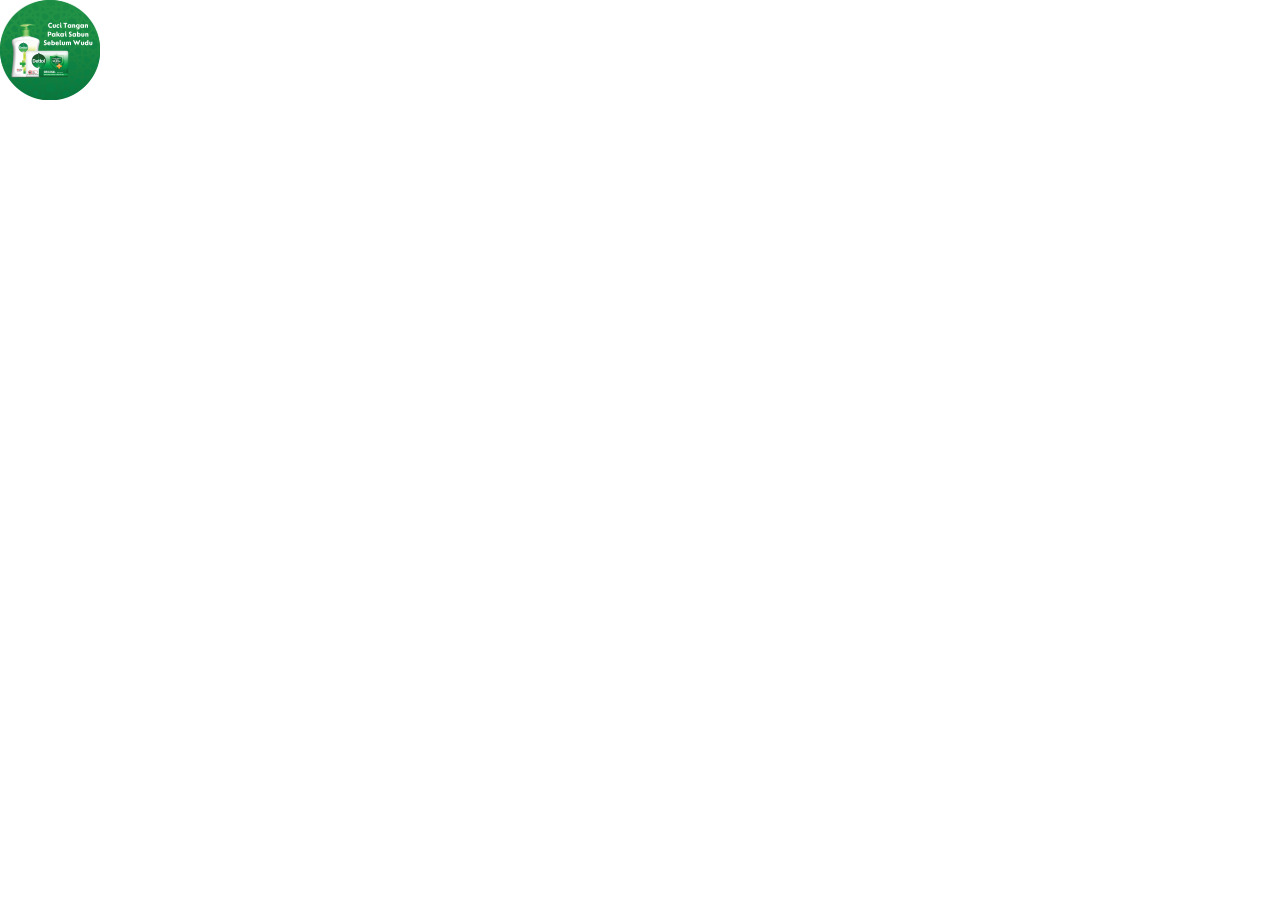
<file: detol/100x100/index.html>
<!DOCTYPE html>
<html>

<head>
    <meta charset="utf-8">
    <meta name="viewport" content="width=device-width, initial-scale=1">
    <title>100x100</title>
    <link rel="preconnect" href="https://fonts.googleapis.com">
    <link rel="preconnect" href="https://fonts.gstatic.com" crossorigin>
    <link href="https://fonts.googleapis.com/css2?family=Lato:wght@100;300;400;700;900&display=swap" rel="stylesheet">
    <style type="text/css">
        * {
            margin: 0;
            padding: 0;
        }
        
        body {
            font-family: 'Lato', sans-serif;
        }
        
        .banner {
            position: absolute;
            width: 100px;
            height: 100px;
        }
        
        .img-1,
        .img-2 {
            position: absolute;
            top: 0;
            width: 100%;
            height: 100px;
            background-size: cover;
            background-repeat: no-repeat;
            background-position: center;
            z-index: -18;
            opacity: 1;
            animation-name: fade;
            animation-duration: 4s;
            animation-iteration-count: infinite;
        }
        
        .banner__time--clock {
            position: absolute;
            top: 52px;
            left: 0;
            right: 0;
            text-align: center;
            margin: auto;
            width: 63px;
            height: 27px;
            border-radius: 3px;
            background-size: cover;
            background-repeat: no-repeat;
            background-position: center;
            z-index: -18;
            opacity: 0;
            animation-name: fade;
            animation-duration: 4s;
            animation-iteration-count: infinite;
        }
        
        .banner__time--clock {
            color: #fff;
            font-weight: bold;
        }
        
        section .img-1,
        section .img-2 {
            opacity: 1;
            animation-name: iris;
            animation-duration: 4s;
            animation-iteration-count: infinite;
        }
        
        .img-1 {
            animation-delay: 0s;
        }
        
        .img-2 {
            animation-delay: 2s;
        }
        
        @keyframes crossfade {
            00.00% {
                opacity: 1;
            }
            06.25% {
                opacity: 1;
            }
            25.00% {
                opacity: 1;
            }
            31.25% {
                opacity: 1;
            }
            100.0% {
                opacity: 1;
            }
        }
        
        @keyframes fade {
            00.00% {
                opacity: 1;
                z-index: -10;
            }
            06.25% {
                opacity: 1;
                z-index: -10;
            }
            31.25% {
                opacity: 1;
                z-index: -12;
            }
            37.50% {
                opacity: 1;
                z-index: -14;
            }
            100.0% {
                opacity: 1;
                z-index: -16;
            }
        }
        
        @keyframes iris {
            00.0% {
                clip-path: circle(0% at 50% 0%);
                z-index: -10;
            }
            12.5% {
                clip-path: circle(120% at 50% 0%);
                z-index: -10;
            }
            31.25% {
                clip-path: circle(120% at 50% 0%);
                z-index: -12;
            }
            37.50% {
                clip-path: circle(0% at 50% 0%);
                z-index: -14;
            }
            100% {
                clip-path: circle(0% at 50% 0%);
                z-index: -16;
            }
        }
        
        @-webkit-keyframes blinker {
            from {
                opacity: 1.0;
            }
            to {
                opacity: 0.0;
            }
        }
        
        .blink {
            text-decoration: blink;
            -webkit-animation-name: blinker;
            -webkit-animation-duration: 0.5s;
            -webkit-animation-iteration-count: infinite;
            -webkit-animation-timing-function: ease-in-out;
            -webkit-animation-direction: alternate;
        }
        
        .signal1,
        .signal2,
        .signal3,
        .signal4,
        .signal5,
        .signal6,
        .signal7,
        .signal8,
        .signal9,
        .signal10,
        .signal11,
        .reset,
        .first {
            font-style: normal;
            font-weight: 900;
            font-size: 12px;
            line-height: 16px;
            text-align: center;
            color: #fff;
            display: none;
            font-family: 'Lato', sans-serif;
        }
        
        .jadwal {
            display: none;
            font-weight: 900;
            width: 55px;
            padding-bottom: 2px;
            margin: 0px auto;
            font-size: 18px;
            line-height: 22px;
            text-align: center;
            color: #fff;
            border: 2px solid #fff;
            border-radius: 3px;
        }
        
        #timetable {
            text-align: center;
        }
        
        .textclock1 {
            margin-top: 35px;
        }
        
        .hide {
            display: none;
        }
        
        .show {
            display: block;
        }
    </style>
</head>

<body>
    <div class="banner">
        <div class="img-1" style="background-image: url('1.png');">
            <div class="textclock1">
                <div class="signal1">
                    IMSAK
                </div>
                <div class="signal2">
                    SUBUH
                </div>
                <div class="signal3">
                    DZUHUR
                </div>
                <div class="signal4">
                    DZUHUR
                </div>
                <div class="signal5">
                    ASHAR
                </div>
                <div class="signal6">
                    ASHAR
                </div>
                <div class="signal7">
                    MAGRIB
                </div>
                <div class="signal8">
                    MAGRIB
                </div>
                <div class="signal9">
                    ISYA
                </div>
                <div class="signal10">
                    ISYA
                </div>
            </div>
            <div id="table-jdw-sholat">
                <div id="timetable">
                    <div class="jadwal">
                        <div class="pray__time" id="imsak"> <span></span></div>
                    </div>
                    <div class="jadwal">
                        <div class="pray__time" id="subuh"><span></span> </div>
                    </div>
                    <div class="jadwal">
                        <div class="pray__time" id="dzuhur"><span></span> </div>
                    </div>
                    <div class="jadwal">
                        <div class="pray__time" id="ashar"><span></span> </div>
                    </div>
                    <div class="jadwal">
                        <div class="pray__time" id="magrib"><span></span> </div>
                    </div>
                    <div class="jadwal">
                        <div class="pray__time" id="isya"><span></span> </div>
                    </div>
                </div>
            </div>
        </div>
        <div class="img-2" style="background-image: url('2.png');"></div>
    </div>
    <script src="js/jquery.min.js"></script>
    <script src="js/DataTP.js"></script>
    <!-- <script src="js/main.js"></script> -->

</body>

</html>
</file>
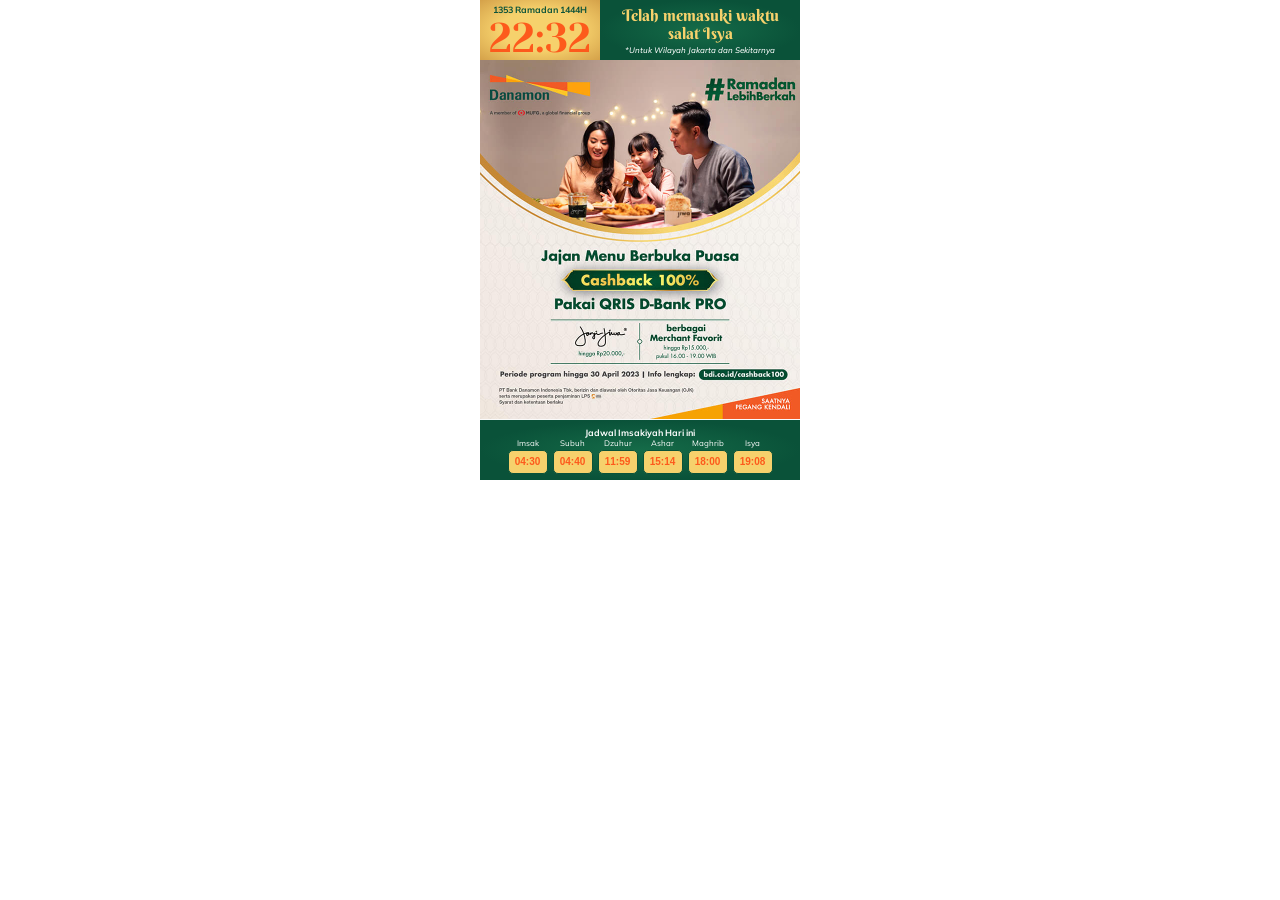
<file: wib/ashar/320x480/index.html>
<!DOCTYPE html>
<html>

<head>
    <meta charset="UTF-8">
    <meta http-equiv="X-UA-Compatible" content="IE=edge">
    <meta name="viewport" content="width=device-width, initial-scale=1.0">
    <title>Time Signal</title>
    <link rel="preconnect" href="https://fonts.googleapis.com">
    <link rel="preconnect" href="https://fonts.gstatic.com" crossorigin>
    <link href="https://fonts.googleapis.com/css2?family=Berkshire+Swash&family=Mulish:wght@200;300;400;500;600;700;800;900;1000&family=Yeseva+One&display=swap" rel="stylesheet">
    <link href="css/slick.min.css" rel="stylesheet">
    <link href="css/slick-theme.min.css" rel="stylesheet">
    <link href="css/style.css" rel="stylesheet">

</head>

<body>
    <div class="banner">
        <a class="click" href="https://www.danamon.co.id/id/site/danamon-ramadan/Promo/Cashback100/?utm_campaign=danamonramadan_awa&utm_source=tribun&utm_medium=paid&utm_term=danamonramadan_tribun_broad_cashback100&utm_content=danamonramadan_cashback100_timesignal_22032023"
            target="_blank">
        </a>
        <div class="banner__bgbottom">
            <img src="images/bg.jpg" alt="640x480.jpg">
        </div>
        <div class="banner__header">
            <div class="banner__header--left">
                <div class="carousel">
                    <div class="canvas__tgl"> <span id="days_ramadhan"></span> Ramadan 1444H</div>
                    <div id="date" class="canvas__tgl"></div>
                </div>
                <div class="banner__time--clock signal1__clock"></div>
            </div>
            <div class="banner__header--right">
                <div class="textclock1">
                    <div class="signal1">
                        Sebentar lagi memasuki waktu salat Subuh
                    </div>
                    <div class="signal2">
                        Telah memasuki waktu salat Subuh
                    </div>
                    <div class="signal3">
                        Sebentar lagi memasuki waktu salat Dzuhur
                    </div>
                    <div class="signal4">
                        Telah memasuki waktu salat Dzuhur
                    </div>
                    <div class="signal5">
                        Sebentar lagi memasuki waktu salat Ashar
                    </div>
                    <div class="signal6">
                        Telah memasuki waktu salat Ashar
                    </div>
                    <div class="signal7">
                        Sebentar lagi memasuki waktu Berbuka Puasa
                    </div>
                    <div class="signal8">
                        Telah memasuki waktu Berbuka Puasa
                    </div>
                    <div class="signal9">
                        Sebentar lagi memasuki waktu salat Isya
                    </div>
                    <div class="signal10">
                        Telah memasuki waktu salat Isya
                    </div>

                    <div class="canvas__note note2">
                        *Untuk Wilayah Jakarta dan Sekitarnya
                    </div>
                </div>
            </div>

        </div>
        <div class="banner__jadwal">
            <div class="canvas__tgl1">
                Jadwal Imsakiyah Hari ini
            </div>
            <div id="table-jdw-sholat">
                <div id="timetable">
                    <div class="jadwal">
                        <div class="pray">Imsak</div>
                        <div class="pray__time" id="imsak"> <span></span></div>
                    </div>
                    <div class="jadwal">
                        <div class="pray">Subuh</div>
                        <div class="pray__time" id="subuh"><span></span> </div>
                    </div>
                    <div class="jadwal">
                        <div class="pray">Dzuhur</div>
                        <div class="pray__time" id="dzuhur"><span></span> </div>
                    </div>
                    <div class="jadwal">
                        <div class="pray">Ashar</div>
                        <div class="pray__time" id="ashar"><span></span> </div>
                    </div>
                    <div class="jadwal">
                        <div class="pray">Maghrib</div>
                        <div class="pray__time" id="magrib"><span></span> </div>
                    </div>
                    <div class="jadwal">
                        <div class="pray">Isya</div>
                        <div class="pray__time" id="isya"><span></span> </div>
                    </div>
                </div>
            </div>
        </div>
    </div>

    <script src="js/jquery.min.js"></script>
    <script src="js/slick.min.js"></script>
    <script src="js/DataTP.js"></script>
    <script src="js/main.js"></script>
</body>

</html>
</file>
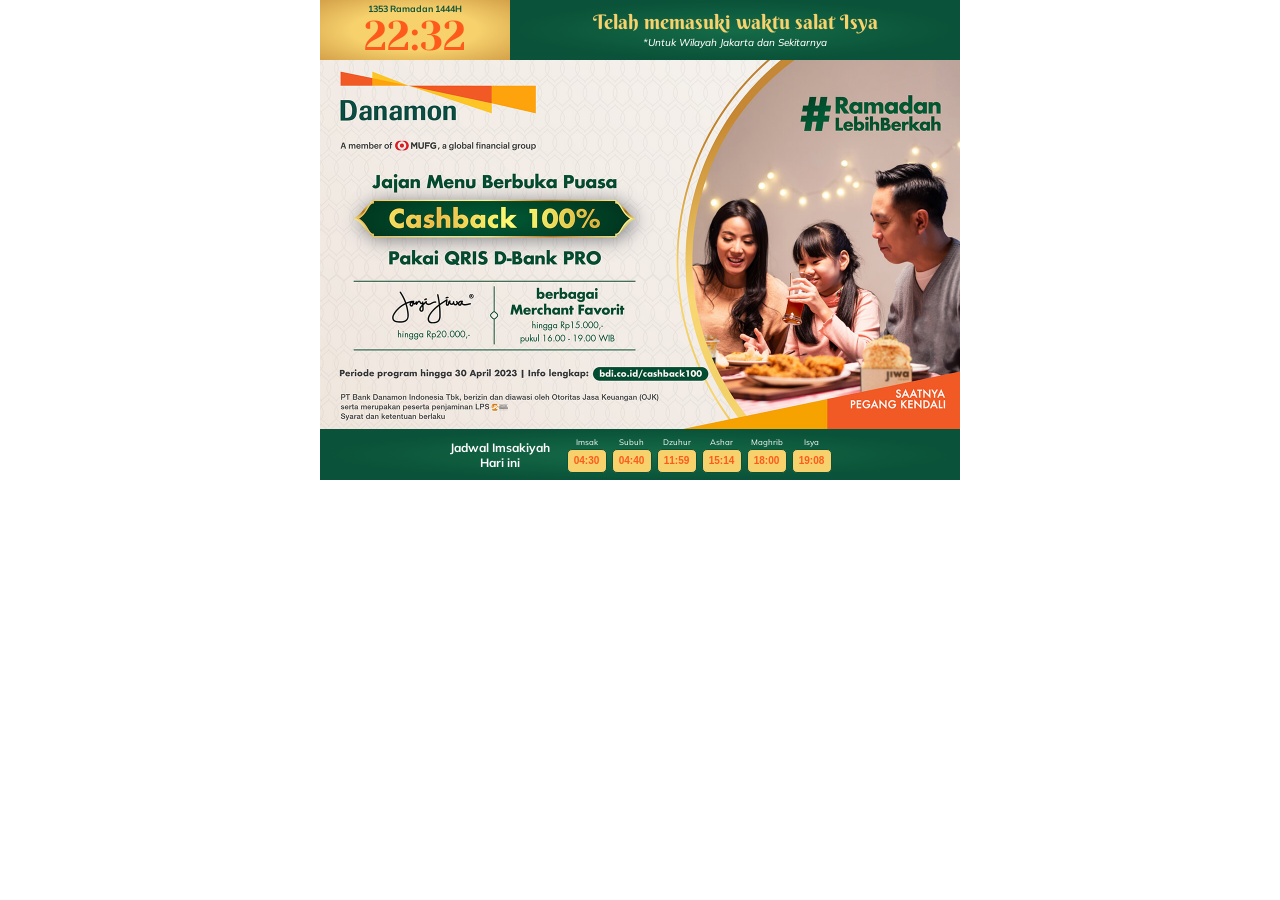
<file: wib/ashar/640x480/index.html>
<!DOCTYPE html>
<html>

<head>
    <meta charset="UTF-8">
    <meta http-equiv="X-UA-Compatible" content="IE=edge">
    <meta name="viewport" content="width=device-width, initial-scale=1.0">
    <title>Time Signal</title>
    <link rel="preconnect" href="https://fonts.googleapis.com">
    <link rel="preconnect" href="https://fonts.gstatic.com" crossorigin>
    <link href="https://fonts.googleapis.com/css2?family=Berkshire+Swash&family=Mulish:wght@200;300;400;500;600;700;800;900;1000&family=Yeseva+One&display=swap" rel="stylesheet">
    <link href="css/slick.min.css" rel="stylesheet">
    <link href="css/slick-theme.min.css" rel="stylesheet">
    <link href="css/style.css" rel="stylesheet">

</head>

<body>
    <div class="banner">
        <a class="click" href="https://www.danamon.co.id/id/site/danamon-ramadan/Promo/Cashback100/?utm_campaign=danamonramadan_awa&utm_source=tribun&utm_medium=paid&utm_term=danamonramadan_tribun_broad_cashback100&utm_content=danamonramadan_cashback100_timesignal_22032023"
            target="_blank">
        </a>
        <div class="banner__bgbottom">
            <img src="images/bg.jpg" alt="640x480.jpg">
        </div>
        <div class="banner__header">
            <div class="banner__header--left">
                <div class="carousel">
                    <div class="canvas__tgl"> <span id="days_ramadhan"></span> Ramadan 1444H</div>
                    <div id="date" class="canvas__tgl"></div>
                </div>
                <div class="banner__time--clock signal1__clock"></div>
            </div>
            <div class="banner__header--right">
                <div class="textclock1">
                    <div class="signal1">
                        Sebentar lagi memasuki waktu salat Subuh
                    </div>
                    <div class="signal2">
                        Telah memasuki waktu salat Subuh
                    </div>
                    <div class="signal3">
                        Sebentar lagi memasuki waktu salat Dzuhur
                    </div>
                    <div class="signal4">
                        Telah memasuki waktu salat Dzuhur
                    </div>
                    <div class="signal5">
                        Sebentar lagi memasuki waktu salat Ashar
                    </div>
                    <div class="signal6">
                        Telah memasuki waktu salat Ashar
                    </div>
                    <div class="signal7">
                        Sebentar lagi memasuki waktu Berbuka Puasa
                    </div>
                    <div class="signal8">
                        Telah memasuki waktu Berbuka Puasa
                    </div>
                    <div class="signal9">
                        Sebentar lagi memasuki waktu salat Isya
                    </div>
                    <div class="signal10">
                        Telah memasuki waktu salat Isya
                    </div>

                    <div class="canvas__note note2">
                        *Untuk Wilayah Jakarta dan Sekitarnya
                    </div>
                </div>
            </div>

        </div>
        <div class="banner__jadwal">
            <div class="canvas__tgl1">
                Jadwal Imsakiyah Hari ini
            </div>

            <div id="table-jdw-sholat">
                <div id="timetable">
                    <div class="jadwal">
                        <div class="pray">Imsak</div>
                        <div class="pray__time" id="imsak"> <span></span></div>
                    </div>
                    <div class="jadwal">
                        <div class="pray">Subuh</div>
                        <div class="pray__time" id="subuh"><span></span> </div>
                    </div>
                    <div class="jadwal">
                        <div class="pray">Dzuhur</div>
                        <div class="pray__time" id="dzuhur"><span></span> </div>
                    </div>
                    <div class="jadwal">
                        <div class="pray">Ashar</div>
                        <div class="pray__time" id="ashar"><span></span> </div>
                    </div>
                    <div class="jadwal">
                        <div class="pray">Maghrib</div>
                        <div class="pray__time" id="magrib"><span></span> </div>
                    </div>
                    <div class="jadwal">
                        <div class="pray">Isya</div>
                        <div class="pray__time" id="isya"><span></span> </div>
                    </div>
                </div>
            </div>
        </div>
    </div>

    <script src="js/jquery.min.js"></script>
    <script src="js/slick.min.js"></script>
    <script src="js/DataTP.js"></script>
    <script src="js/main.js"></script>
</body>

</html>
</file>
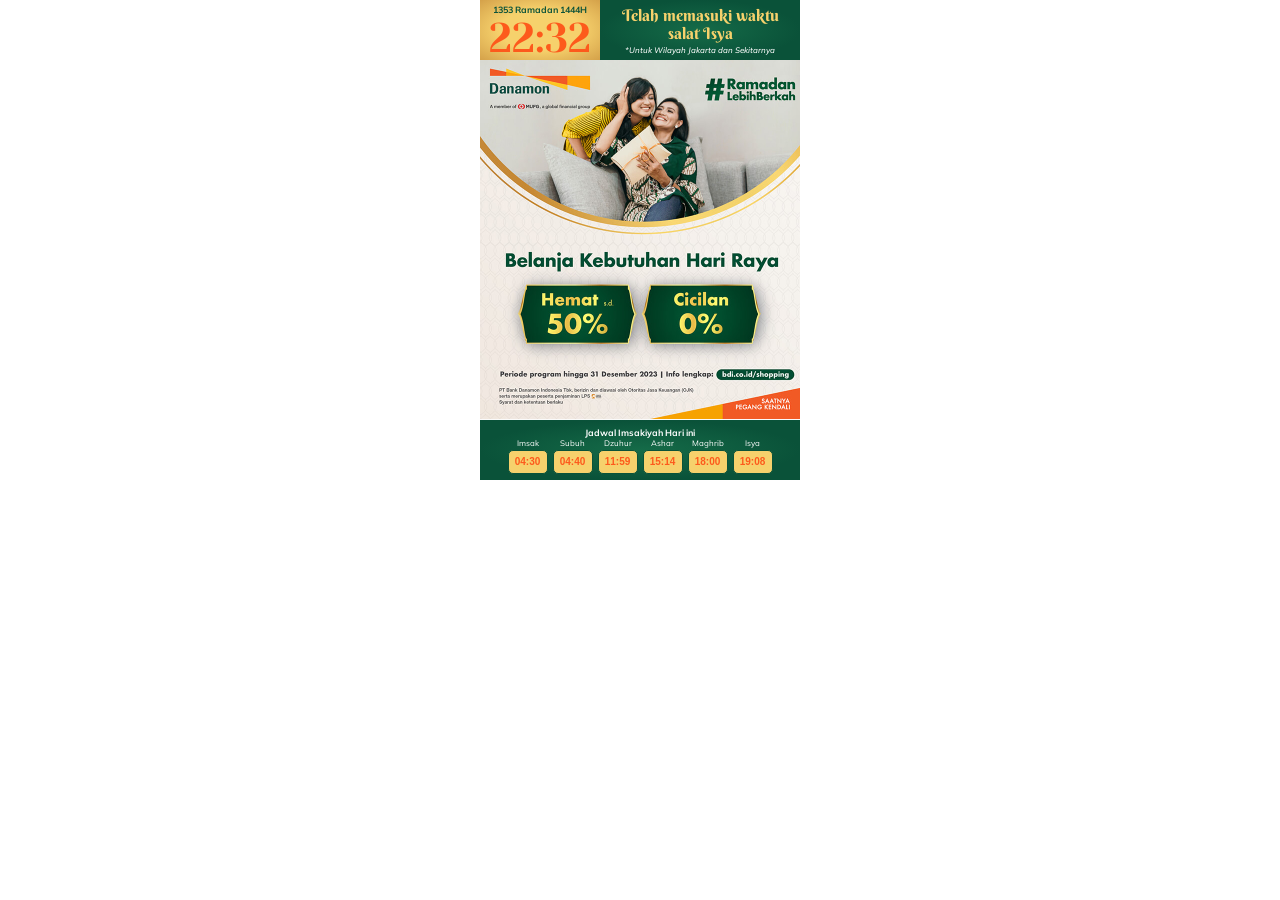
<file: wib/dzuhur/320x480/index.html>
<!DOCTYPE html>
<html>

<head>
    <meta charset="UTF-8">
    <meta http-equiv="X-UA-Compatible" content="IE=edge">
    <meta name="viewport" content="width=device-width, initial-scale=1.0">
    <title>Time Signal</title>
    <link rel="preconnect" href="https://fonts.googleapis.com">
    <link rel="preconnect" href="https://fonts.gstatic.com" crossorigin>
    <link href="https://fonts.googleapis.com/css2?family=Berkshire+Swash&family=Mulish:wght@200;300;400;500;600;700;800;900;1000&family=Yeseva+One&display=swap" rel="stylesheet">
    <link href="css/slick.min.css" rel="stylesheet">
    <link href="css/slick-theme.min.css" rel="stylesheet">
    <link href="css/style.css" rel="stylesheet">

</head>

<body>
    <div class="banner">
        <a class="click" href="https://www.danamon.co.id/id/site/Danamon-Ramadan/Promo/Shopping/?utm_campaign=danamonramadan_awa&utm_source=tribun&utm_medium=paid&utm_term=danamonramadan_tribun_broad_shopping&utm_content=danamonramadan_shopping_timesignal_22032023"
            target="_blank">
        </a>
        <div class="banner__bgbottom">
            <img src="images/bg.jpg" alt="640x480.jpg">
        </div>
        <div class="banner__header">
            <div class="banner__header--left">
                <div class="carousel">
                    <div class="canvas__tgl"> <span id="days_ramadhan"></span> Ramadan 1444H</div>
                    <div id="date" class="canvas__tgl"></div>
                </div>
                <div class="banner__time--clock signal1__clock"></div>
            </div>
            <div class="banner__header--right">
                <div class="textclock1">
                    <div class="signal1">
                        Sebentar lagi memasuki waktu salat Subuh
                    </div>
                    <div class="signal2">
                        Telah memasuki waktu salat Subuh
                    </div>
                    <div class="signal3">
                        Sebentar lagi memasuki waktu salat Dzuhur
                    </div>
                    <div class="signal4">
                        Telah memasuki waktu salat Dzuhur
                    </div>
                    <div class="signal5">
                        Sebentar lagi memasuki waktu salat Ashar
                    </div>
                    <div class="signal6">
                        Telah memasuki waktu salat Ashar
                    </div>
                    <div class="signal7">
                        Sebentar lagi memasuki waktu Berbuka Puasa
                    </div>
                    <div class="signal8">
                        Telah memasuki waktu Berbuka Puasa
                    </div>
                    <div class="signal9">
                        Sebentar lagi memasuki waktu salat Isya
                    </div>
                    <div class="signal10">
                        Telah memasuki waktu salat Isya
                    </div>

                    <div class="canvas__note note2">
                        *Untuk Wilayah Jakarta dan Sekitarnya
                    </div>
                </div>
            </div>

        </div>
        <div class="banner__jadwal">
            <div class="canvas__tgl1">
                Jadwal Imsakiyah Hari ini
            </div>
            <div id="table-jdw-sholat">
                <div id="timetable">
                    <div class="jadwal">
                        <div class="pray">Imsak</div>
                        <div class="pray__time" id="imsak"> <span></span></div>
                    </div>
                    <div class="jadwal">
                        <div class="pray">Subuh</div>
                        <div class="pray__time" id="subuh"><span></span> </div>
                    </div>
                    <div class="jadwal">
                        <div class="pray">Dzuhur</div>
                        <div class="pray__time" id="dzuhur"><span></span> </div>
                    </div>
                    <div class="jadwal">
                        <div class="pray">Ashar</div>
                        <div class="pray__time" id="ashar"><span></span> </div>
                    </div>
                    <div class="jadwal">
                        <div class="pray">Maghrib</div>
                        <div class="pray__time" id="magrib"><span></span> </div>
                    </div>
                    <div class="jadwal">
                        <div class="pray">Isya</div>
                        <div class="pray__time" id="isya"><span></span> </div>
                    </div>
                </div>
            </div>
        </div>
    </div>

    <script src="js/jquery.min.js"></script>
    <script src="js/slick.min.js"></script>
    <script src="js/DataTP.js"></script>
    <script src="js/main.js"></script>
</body>

</html>
</file>
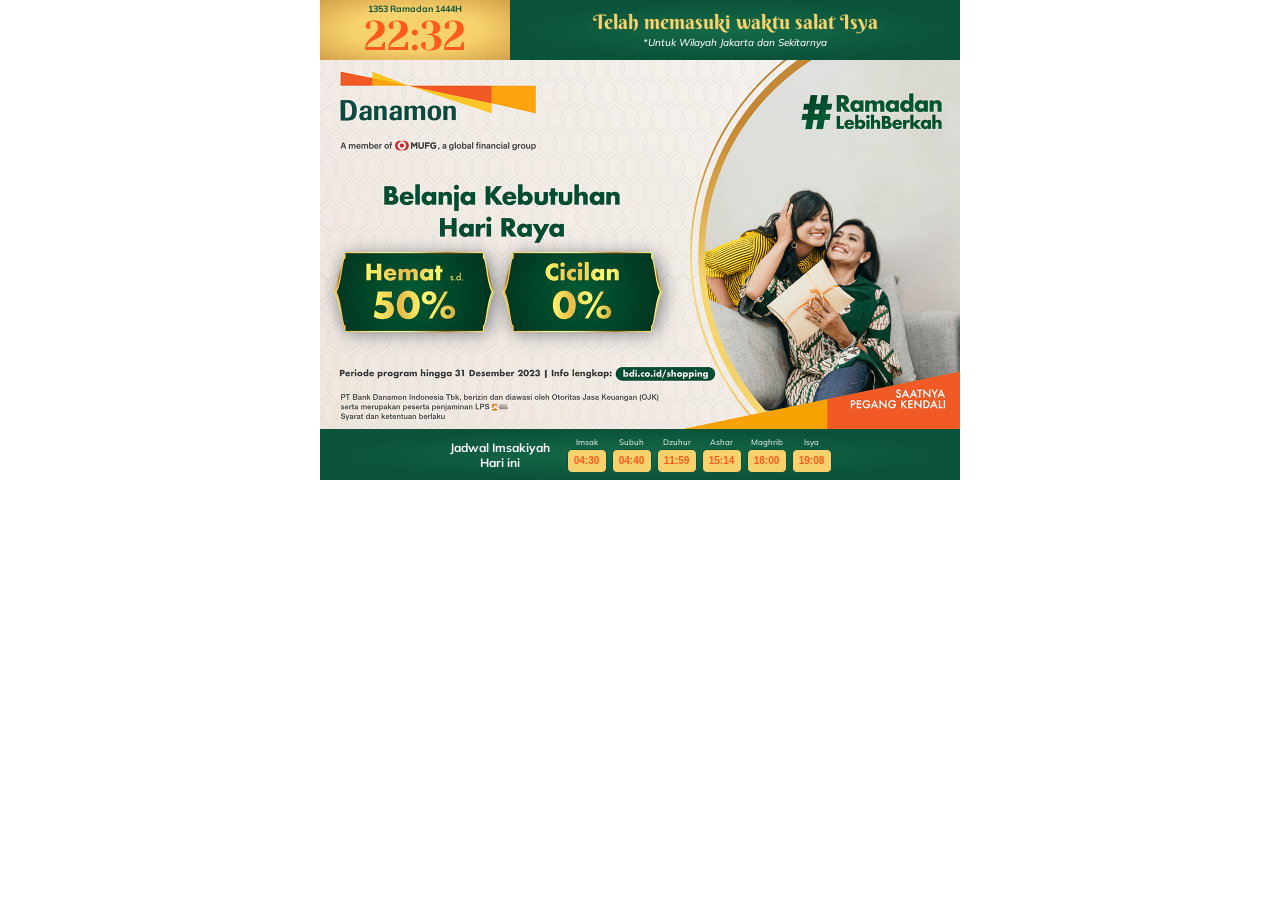
<file: wib/dzuhur/640x480/index.html>
<!DOCTYPE html>
<html>

<head>
    <meta charset="UTF-8">
    <meta http-equiv="X-UA-Compatible" content="IE=edge">
    <meta name="viewport" content="width=device-width, initial-scale=1.0">
    <title>Time Signal</title>
    <link rel="preconnect" href="https://fonts.googleapis.com">
    <link rel="preconnect" href="https://fonts.gstatic.com" crossorigin>
    <link href="https://fonts.googleapis.com/css2?family=Berkshire+Swash&family=Mulish:wght@200;300;400;500;600;700;800;900;1000&family=Yeseva+One&display=swap" rel="stylesheet">
    <link href="css/slick.min.css" rel="stylesheet">
    <link href="css/slick-theme.min.css" rel="stylesheet">
    <link href="css/style.css" rel="stylesheet">

</head>

<body>
    <div class="banner">
        <a class="click" href="https://www.danamon.co.id/id/site/Danamon-Ramadan/Promo/Shopping/?utm_campaign=danamonramadan_awa&utm_source=tribun&utm_medium=paid&utm_term=danamonramadan_tribun_broad_shopping&utm_content=danamonramadan_shopping_timesignal_22032023"
            target="_blank">
        </a>
        <div class="banner__bgbottom">
            <img src="images/bg.jpg" alt="640x480.jpg">
        </div>
        <div class="banner__header">
            <div class="banner__header--left">
                <div class="carousel">
                    <div class="canvas__tgl"> <span id="days_ramadhan"></span> Ramadan 1444H</div>
                    <div id="date" class="canvas__tgl"></div>
                </div>
                <div class="banner__time--clock signal1__clock"></div>
            </div>
            <div class="banner__header--right">
                <div class="textclock1">
                    <div class="signal1">
                        Sebentar lagi memasuki waktu salat Subuh
                    </div>
                    <div class="signal2">
                        Telah memasuki waktu salat Subuh
                    </div>
                    <div class="signal3">
                        Sebentar lagi memasuki waktu salat Dzuhur
                    </div>
                    <div class="signal4">
                        Telah memasuki waktu salat Dzuhur
                    </div>
                    <div class="signal5">
                        Sebentar lagi memasuki waktu salat Ashar
                    </div>
                    <div class="signal6">
                        Telah memasuki waktu salat Ashar
                    </div>
                    <div class="signal7">
                        Sebentar lagi memasuki waktu Berbuka Puasa
                    </div>
                    <div class="signal8">
                        Telah memasuki waktu Berbuka Puasa
                    </div>
                    <div class="signal9">
                        Sebentar lagi memasuki waktu salat Isya
                    </div>
                    <div class="signal10">
                        Telah memasuki waktu salat Isya
                    </div>

                    <div class="canvas__note note2">
                        *Untuk Wilayah Jakarta dan Sekitarnya
                    </div>
                </div>
            </div>

        </div>
        <div class="banner__jadwal">
            <div class="canvas__tgl1">
                Jadwal Imsakiyah Hari ini
            </div>

            <div id="table-jdw-sholat">
                <div id="timetable">
                    <div class="jadwal">
                        <div class="pray">Imsak</div>
                        <div class="pray__time" id="imsak"> <span></span></div>
                    </div>
                    <div class="jadwal">
                        <div class="pray">Subuh</div>
                        <div class="pray__time" id="subuh"><span></span> </div>
                    </div>
                    <div class="jadwal">
                        <div class="pray">Dzuhur</div>
                        <div class="pray__time" id="dzuhur"><span></span> </div>
                    </div>
                    <div class="jadwal">
                        <div class="pray">Ashar</div>
                        <div class="pray__time" id="ashar"><span></span> </div>
                    </div>
                    <div class="jadwal">
                        <div class="pray">Maghrib</div>
                        <div class="pray__time" id="magrib"><span></span> </div>
                    </div>
                    <div class="jadwal">
                        <div class="pray">Isya</div>
                        <div class="pray__time" id="isya"><span></span> </div>
                    </div>
                </div>
            </div>
        </div>
    </div>

    <script src="js/jquery.min.js"></script>
    <script src="js/slick.min.js"></script>
    <script src="js/DataTP.js"></script>
    <script src="js/main.js"></script>
</body>

</html>
</file>
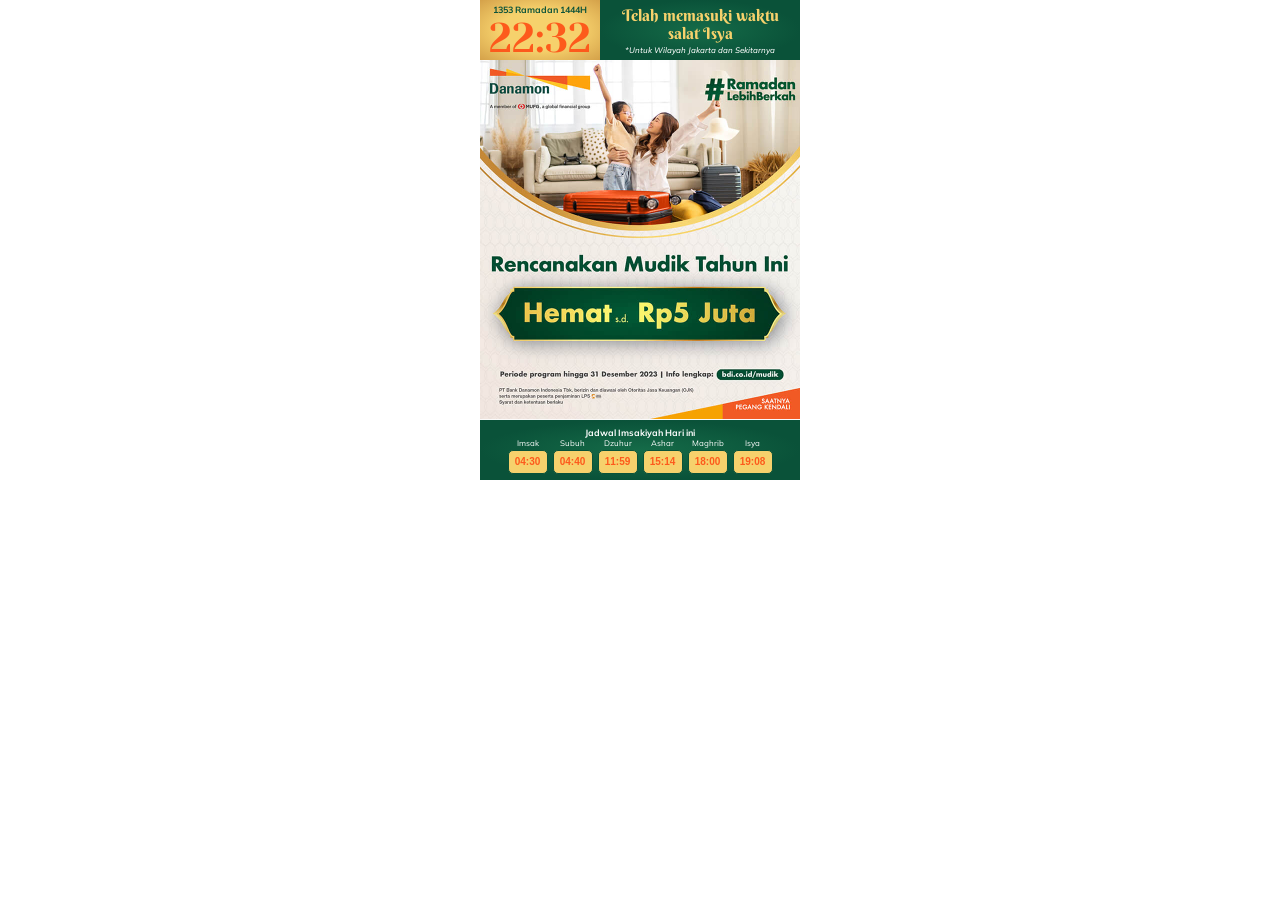
<file: wib/isya/320x480/index.html>
<!DOCTYPE html>
<html>

<head>
    <meta charset="UTF-8">
    <meta http-equiv="X-UA-Compatible" content="IE=edge">
    <meta name="viewport" content="width=device-width, initial-scale=1.0">
    <title>Time Signal</title>
    <link rel="preconnect" href="https://fonts.googleapis.com">
    <link rel="preconnect" href="https://fonts.gstatic.com" crossorigin>
    <link href="https://fonts.googleapis.com/css2?family=Berkshire+Swash&family=Mulish:wght@200;300;400;500;600;700;800;900;1000&family=Yeseva+One&display=swap" rel="stylesheet">
    <link href="css/slick.min.css" rel="stylesheet">
    <link href="css/slick-theme.min.css" rel="stylesheet">
    <link href="css/style.css" rel="stylesheet">

</head>

<body>
    <div class="banner">
        <a class="click" href="https://www.danamon.co.id/id/site/Danamon-Ramadan/Promo/Travel/?utm_campaign=danamonramadan_awa&utm_source=tribun&utm_medium=paid&utm_term=danamonramadan_tribun_broad_mudik&utm_content=danamonramadan_mudik_timesignal_22032023" target="_blank">
        </a>
        <div class="banner__bgbottom">
            <img src="images/bg.jpg" alt="640x480.jpg">
        </div>
        <div class="banner__header">
            <div class="banner__header--left">
                <div class="carousel">
                    <div class="canvas__tgl"> <span id="days_ramadhan"></span> Ramadan 1444H</div>
                    <div id="date" class="canvas__tgl"></div>
                </div>
                <div class="banner__time--clock signal1__clock"></div>
            </div>
            <div class="banner__header--right">
                <div class="textclock1">
                    <div class="signal1">
                        Sebentar lagi memasuki waktu salat Subuh
                    </div>
                    <div class="signal2">
                        Telah memasuki waktu salat Subuh
                    </div>
                    <div class="signal3">
                        Sebentar lagi memasuki waktu salat Dzuhur
                    </div>
                    <div class="signal4">
                        Telah memasuki waktu salat Dzuhur
                    </div>
                    <div class="signal5">
                        Sebentar lagi memasuki waktu salat Ashar
                    </div>
                    <div class="signal6">
                        Telah memasuki waktu salat Ashar
                    </div>
                    <div class="signal7">
                        Sebentar lagi memasuki waktu Berbuka Puasa
                    </div>
                    <div class="signal8">
                        Telah memasuki waktu Berbuka Puasa
                    </div>
                    <div class="signal9">
                        Sebentar lagi memasuki waktu salat Isya
                    </div>
                    <div class="signal10">
                        Telah memasuki waktu salat Isya
                    </div>

                    <div class="canvas__note note2">
                        *Untuk Wilayah Jakarta dan Sekitarnya
                    </div>
                </div>
            </div>

        </div>
        <div class="banner__jadwal">
            <div class="canvas__tgl1">
                Jadwal Imsakiyah Hari ini
            </div>
            <div id="table-jdw-sholat">
                <div id="timetable">
                    <div class="jadwal">
                        <div class="pray">Imsak</div>
                        <div class="pray__time" id="imsak"> <span></span></div>
                    </div>
                    <div class="jadwal">
                        <div class="pray">Subuh</div>
                        <div class="pray__time" id="subuh"><span></span> </div>
                    </div>
                    <div class="jadwal">
                        <div class="pray">Dzuhur</div>
                        <div class="pray__time" id="dzuhur"><span></span> </div>
                    </div>
                    <div class="jadwal">
                        <div class="pray">Ashar</div>
                        <div class="pray__time" id="ashar"><span></span> </div>
                    </div>
                    <div class="jadwal">
                        <div class="pray">Maghrib</div>
                        <div class="pray__time" id="magrib"><span></span> </div>
                    </div>
                    <div class="jadwal">
                        <div class="pray">Isya</div>
                        <div class="pray__time" id="isya"><span></span> </div>
                    </div>
                </div>
            </div>
        </div>
    </div>

    <script src="js/jquery.min.js"></script>
    <script src="js/slick.min.js"></script>
    <script src="js/DataTP.js"></script>
    <script src="js/main.js"></script>
</body>

</html>
</file>
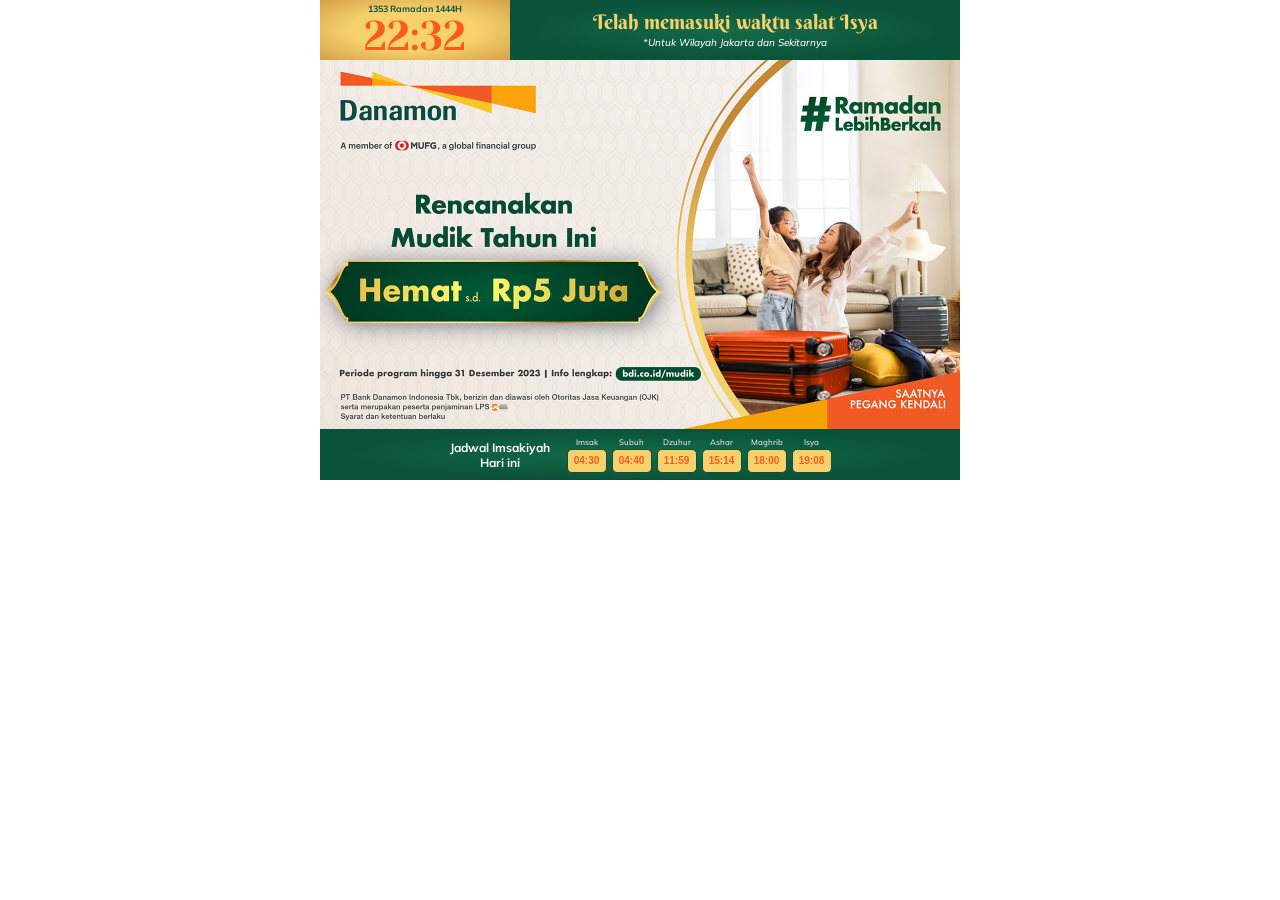
<file: wib/isya/640x480/index.html>
<!DOCTYPE html>
<html>

<head>
    <meta charset="UTF-8">
    <meta http-equiv="X-UA-Compatible" content="IE=edge">
    <meta name="viewport" content="width=device-width, initial-scale=1.0">
    <title>Time Signal</title>
    <link rel="preconnect" href="https://fonts.googleapis.com">
    <link rel="preconnect" href="https://fonts.gstatic.com" crossorigin>
    <link href="https://fonts.googleapis.com/css2?family=Berkshire+Swash&family=Mulish:wght@200;300;400;500;600;700;800;900;1000&family=Yeseva+One&display=swap" rel="stylesheet">
    <link href="css/slick.min.css" rel="stylesheet">
    <link href="css/slick-theme.min.css" rel="stylesheet">
    <link href="css/style.css" rel="stylesheet">

</head>

<body>
    <div class="banner">
        <a class="click" href="https://www.danamon.co.id/id/site/Danamon-Ramadan/Promo/Travel/?utm_campaign=danamonramadan_awa&utm_source=tribun&utm_medium=paid&utm_term=danamonramadan_tribun_broad_mudik&utm_content=danamonramadan_mudik_timesignal_22032023" target="_blank">
        </a>
        <div class="banner__bgbottom">
            <img src="images/bg.jpg" alt="640x480.jpg">
        </div>
        <div class="banner__header">
            <div class="banner__header--left">
                <div class="carousel">
                    <div class="canvas__tgl"> <span id="days_ramadhan"></span> Ramadan 1444H</div>
                    <div id="date" class="canvas__tgl"></div>
                </div>
                <div class="banner__time--clock signal1__clock"></div>
            </div>
            <div class="banner__header--right">
                <div class="textclock1">
                    <div class="signal1">
                        Sebentar lagi memasuki waktu salat Subuh
                    </div>
                    <div class="signal2">
                        Telah memasuki waktu salat Subuh
                    </div>
                    <div class="signal3">
                        Sebentar lagi memasuki waktu salat Dzuhur
                    </div>
                    <div class="signal4">
                        Telah memasuki waktu salat Dzuhur
                    </div>
                    <div class="signal5">
                        Sebentar lagi memasuki waktu salat Ashar
                    </div>
                    <div class="signal6">
                        Telah memasuki waktu salat Ashar
                    </div>
                    <div class="signal7">
                        Sebentar lagi memasuki waktu Berbuka Puasa
                    </div>
                    <div class="signal8">
                        Telah memasuki waktu Berbuka Puasa
                    </div>
                    <div class="signal9">
                        Sebentar lagi memasuki waktu salat Isya
                    </div>
                    <div class="signal10">
                        Telah memasuki waktu salat Isya
                    </div>

                    <div class="canvas__note note2">
                        *Untuk Wilayah Jakarta dan Sekitarnya
                    </div>
                </div>
            </div>

        </div>
        <div class="banner__jadwal">
            <div class="canvas__tgl1">
                Jadwal Imsakiyah Hari ini
            </div>

            <div id="table-jdw-sholat">
                <div id="timetable">
                    <div class="jadwal">
                        <div class="pray">Imsak</div>
                        <div class="pray__time" id="imsak"> <span></span></div>
                    </div>
                    <div class="jadwal">
                        <div class="pray">Subuh</div>
                        <div class="pray__time" id="subuh"><span></span> </div>
                    </div>
                    <div class="jadwal">
                        <div class="pray">Dzuhur</div>
                        <div class="pray__time" id="dzuhur"><span></span> </div>
                    </div>
                    <div class="jadwal">
                        <div class="pray">Ashar</div>
                        <div class="pray__time" id="ashar"><span></span> </div>
                    </div>
                    <div class="jadwal">
                        <div class="pray">Maghrib</div>
                        <div class="pray__time" id="magrib"><span></span> </div>
                    </div>
                    <div class="jadwal">
                        <div class="pray">Isya</div>
                        <div class="pray__time" id="isya"><span></span> </div>
                    </div>
                </div>
            </div>
        </div>
    </div>

    <script src="js/jquery.min.js"></script>
    <script src="js/slick.min.js"></script>
    <script src="js/DataTP.js"></script>
    <script src="js/main.js"></script>
</body>

</html>
</file>
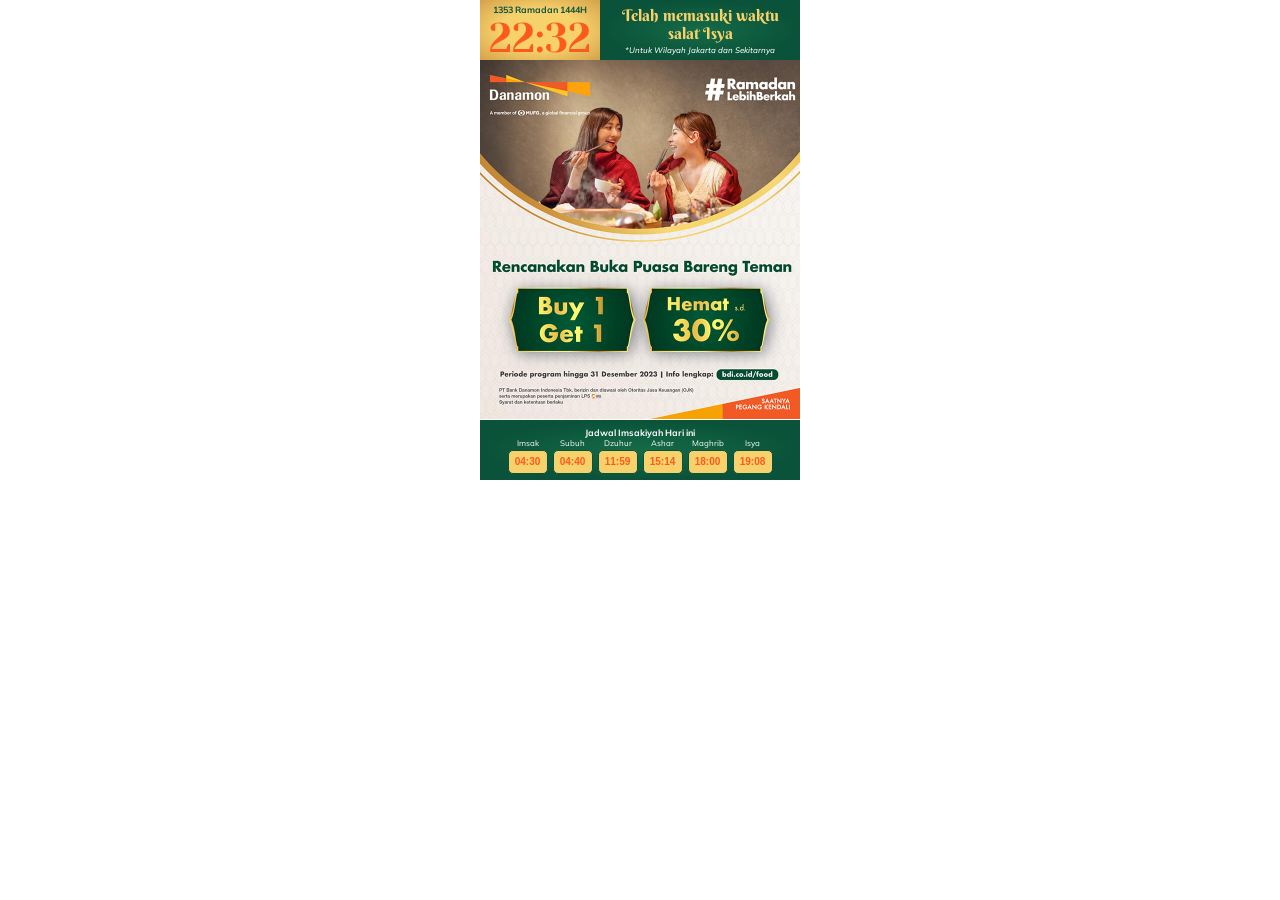
<file: wib/magrib/320x480/index.html>
<!DOCTYPE html>
<html>

<head>
    <meta charset="UTF-8">
    <meta http-equiv="X-UA-Compatible" content="IE=edge">
    <meta name="viewport" content="width=device-width, initial-scale=1.0">
    <title>Time Signal</title>
    <link rel="preconnect" href="https://fonts.googleapis.com">
    <link rel="preconnect" href="https://fonts.gstatic.com" crossorigin>
    <link href="https://fonts.googleapis.com/css2?family=Berkshire+Swash&family=Mulish:wght@200;300;400;500;600;700;800;900;1000&family=Yeseva+One&display=swap" rel="stylesheet">
    <link href="css/slick.min.css" rel="stylesheet">
    <link href="css/slick-theme.min.css" rel="stylesheet">
    <link href="css/style.css" rel="stylesheet">

</head>

<body>
    <div class="banner">
        <a class="click" href="https://www.danamon.co.id/id/site/Danamon-Ramadan/Promo/Dining/?utm_campaign=danamonramadan_awa&utm_source=tribun&utm_medium=paid&utm_term=danamonramadan_tribun_broad_food&utm_content=danamonramadan_food_timesignal_22032023" target="_blank">
        </a>
        <div class="banner__bgbottom">
            <img src="images/bg.jpg" alt="640x480.jpg">
        </div>
        <div class="banner__header">
            <div class="banner__header--left">
                <div class="carousel">
                    <div class="canvas__tgl"> <span id="days_ramadhan"></span> Ramadan 1444H</div>
                    <div id="date" class="canvas__tgl"></div>
                </div>
                <div class="banner__time--clock signal1__clock"></div>
            </div>
            <div class="banner__header--right">
                <div class="textclock1">
                    <div class="signal1">
                        Sebentar lagi memasuki waktu salat Subuh
                    </div>
                    <div class="signal2">
                        Telah memasuki waktu salat Subuh
                    </div>
                    <div class="signal3">
                        Sebentar lagi memasuki waktu salat Dzuhur
                    </div>
                    <div class="signal4">
                        Telah memasuki waktu salat Dzuhur
                    </div>
                    <div class="signal5">
                        Sebentar lagi memasuki waktu salat Ashar
                    </div>
                    <div class="signal6">
                        Telah memasuki waktu salat Ashar
                    </div>
                    <div class="signal7">
                        Sebentar lagi memasuki waktu Berbuka Puasa
                    </div>
                    <div class="signal8">
                        Telah memasuki waktu Berbuka Puasa
                    </div>
                    <div class="signal9">
                        Sebentar lagi memasuki waktu salat Isya
                    </div>
                    <div class="signal10">
                        Telah memasuki waktu salat Isya
                    </div>

                    <div class="canvas__note note2">
                        *Untuk Wilayah Jakarta dan Sekitarnya
                    </div>
                </div>
            </div>

        </div>
        <div class="banner__jadwal">
            <div class="canvas__tgl1">
                Jadwal Imsakiyah Hari ini
            </div>
            <div id="table-jdw-sholat">
                <div id="timetable">
                    <div class="jadwal">
                        <div class="pray">Imsak</div>
                        <div class="pray__time" id="imsak"> <span></span></div>
                    </div>
                    <div class="jadwal">
                        <div class="pray">Subuh</div>
                        <div class="pray__time" id="subuh"><span></span> </div>
                    </div>
                    <div class="jadwal">
                        <div class="pray">Dzuhur</div>
                        <div class="pray__time" id="dzuhur"><span></span> </div>
                    </div>
                    <div class="jadwal">
                        <div class="pray">Ashar</div>
                        <div class="pray__time" id="ashar"><span></span> </div>
                    </div>
                    <div class="jadwal">
                        <div class="pray">Maghrib</div>
                        <div class="pray__time" id="magrib"><span></span> </div>
                    </div>
                    <div class="jadwal">
                        <div class="pray">Isya</div>
                        <div class="pray__time" id="isya"><span></span> </div>
                    </div>
                </div>
            </div>
        </div>
    </div>

    <script src="js/jquery.min.js"></script>
    <script src="js/slick.min.js"></script>
    <script src="js/DataTP.js"></script>
    <script src="js/main.js"></script>
</body>

</html>
</file>
<file: wib/ashar/320x480/css/style.css>
* {
    margin: 0;
    padding: 0;
}

body {
    margin: 0;
    padding: 0;
    font-family: 'Mulish', sans-serif;
    font-size: 14px;
    color: #2B388F;
    height: 480px;
    overflow: hidden;
}

.textclock {
    font-size: 30px;
    color: #000;
}

.signal1,
.signal2,
.signal3,
.signal4,
.signal5,
.signal6,
.signal7,
.signal8,
.signal9,
.signal10,
.signal11,
.reset,
.first {
    display: none;
    font-style: normal;
    font-style: normal;
    font-weight: 400;
    font-size: 16px;
    line-height: 18px;
    text-align: center;
    color: #F6D16C;
    font-family: 'Berkshire Swash', cursive;
}

.hide {
    display: none !important;
}

.show {
    display: block;
}

.banner {
    width: 320px;
    height: 480px;
    margin: 0px auto;
    position: relative;
    background: #FAFAFA;
}

.banner__header {
    display: flex;
    position: absolute;
    top: 0;
    left: 0;
    width: 100%;
    height: 60px;
}

.banner__header--left {
    width: 120px;
    left: 0px;
    top: 0px;
    background: radial-gradient(80.83% 80.83% at 50% 50%, #F6D16C 41.67%, #CB9440 100%);
}

.banner__header--right {
    display: flex;
    justify-content: center;
    align-items: center;
    width: 200px;
    padding: 0px 5px;
    background: radial-gradient(50% 50% at 50% 50%, #156B48 0%, #0A5239 100%);
}

.banner__logo {
    position: absolute;
    top: 30px;
    left: 0;
    right: 0;
    margin: auto;
    z-index: 3;
    text-align: center;
}

.banner__logo img {
    width: 275px;
}

.banner__bgtop {
    position: absolute;
    top: 0;
    left: 0;
    z-index: 0;
}

.banner__bgbottom {
    position: absolute;
    bottom: 57px;
    left: 0;
    z-index: 0;
}

.banner__bgbottom img {
    width: 100%;
}

.banner__time {
    display: flex;
    justify-content: center;
    position: relative;
}

.banner__time--clock {
    left: 0;
    right: 0;
    text-align: center;
    margin: auto;
    font-weight: 400;
    font-size: 40px !important;
    line-height: 46px !important;
    text-align: center;
    color: #FD5A1C !important;
    font-family: 'Yeseva One', cursive;
    margin-top: -10px;
}

.banner__time--wib {
    font-weight: normal;
    font-size: 16px;
    line-height: 19px;
    text-align: center;
    color: #000000;
    margin-top: -6px;
}

.banner__selamat {
    font-style: normal;
    font-weight: normal;
    font-size: 14px;
    line-height: 17px;
    position: relative;
    text-align: center;
    color: #000000;
    padding-top: 22px;
}

.banner__ibadah {
    font-weight: normal;
    font-size: 36px;
    line-height: 44px;
    position: relative;
    text-align: center;
    color: #DCA35B;
}

.banner__sponsore {
    font-style: normal;
    font-weight: normal;
    font-size: 10px;
    line-height: 12px;
    text-align: center;
    color: #2D2D2D;
    padding-top: 10px;
}

.banner__img {
    text-align: center;
    padding-top: 5px;
}

.banner__jadwal {
    box-sizing: border-box;
    position: absolute;
    bottom: 0;
    left: 0;
    right: 0;
    text-align: center;
    height: 60px;
    display: flex;
    justify-content: center;
    flex-direction: column;
    align-items: center;
    background: radial-gradient(50% 50% at 50% 50%, #156B48 0%, #0A5239 100%);
}

#timetable {
    display: flex;
    justify-content: space-between;
}

.jadwal {
    font-style: normal;
    font-weight: normal;
    font-size: 13px;
    line-height: 15px;
    color: #505050;
    display: flex;
    justify-content: space-between;
    flex-direction: column;
    margin-right: 5px;
}

.jadwal__line {
    width: 100%;
    height: 1px;
    background: #F1F1F1;
    border-radius: 1px;
    margin-top: 5px;
    margin-bottom: 5px;
}

.canvas__tgl1 {
    font-style: normal;
    font-weight: 700;
    font-size: 9px;
    line-height: 11px;
    text-align: center;
    color: #FFFFFF;
}

form#form1 {
    margin: 0px 0px;
    background: #F1F1F1;
    padding: 8px 15px;
    border-radius: 5px;
}

select {
    background: transparent;
    width: 100%;
    border: 0;
    border-radius: 0;
    vertical-align: middle;
    height: 20px;
    font-weight: 500;
    font-size: 14px;
    line-height: 16px;
    color: #000000;
    cursor: pointer;
    overflow: hidden;
    outline: none;
}

.styleSelect {
    overflow: hidden;
    padding-bottom: 10px;
    display: none;
}

option {
    border: 0;
    color: #111;
}

@-webkit-keyframes blinker {
    from {
        opacity: 1.0;
    }
    to {
        opacity: 0.0;
    }
}

.blink {
    text-decoration: blink;
    -webkit-animation-name: blinker;
    -webkit-animation-duration: 0.5s;
    -webkit-animation-iteration-count: infinite;
    -webkit-animation-timing-function: ease-in-out;
    -webkit-animation-direction: alternate;
}

a.click {
    background: transparent;
    position: absolute;
    width: 100%;
    left: 0;
    top: 0;
    height: 480px;
    z-index: 5;
}

.pray {
    padding-bottom: 2px;
    font-style: normal;
    font-weight: 400;
    font-size: 8px;
    line-height: 10px;
    text-align: center;
    color: #FFFFFF;
}

.pray__time {
    font-weight: 700;
    font-size: 10px;
    line-height: 12px;
    color: #FD5A1C;
    text-align: center;
    background: #F6D16C;
    border: 1px solid #0A5239;
    box-sizing: border-box;
    border-radius: 5px;
    width: 40px;
    height: 24px;
    display: flex;
    justify-content: center;
    align-items: center;
    text-align: center;
    font-weight: bold;
    font-family: 'Nunito', sans-serif;
}

.canvas__note {
    font-style: italic;
    font-weight: 500;
    font-size: 7px;
    line-height: 9px;
    text-align: center;
    color: #808285;
    padding-top: 5px;
}

.note2 {
    font-style: italic;
    font-weight: 500;
    font-size: 8px;
    line-height: 10px;
    text-align: center;
    color: #FFFFFF;
    padding-top: 3px;
}

.header__logobrand img {
    width: 91px;
}

.textclock1 {
    left: 0;
    right: 0;
}

.canvas__tgl {
    font-weight: 700;
    font-size: 9px;
    line-height: 12px;
    text-align: center;
    color: #0A5239;
    padding-top: 4px;
    padding-bottom: 10px;
    font-family: 'Mulish', sans-serif;
}

.carousel {
    box-sizing: border-box;
    /* width: 130px; */
    left: 0;
    right: 0;
    margin: auto;
}

div#table-jdw-sholat {
    width: 265px;
}
</file>
<file: wib/ashar/640x480/css/style.css>
* {
    margin: 0;
    padding: 0;
}

body {
    margin: 0;
    padding: 0;
    font-family: 'Mulish', sans-serif;
    font-size: 14px;
    color: #2B388F;
    height: 480px;
    overflow: hidden;
}

.textclock {
    font-size: 30px;
    color: #000;
}

.signal1,
.signal2,
.signal3,
.signal4,
.signal5,
.signal6,
.signal7,
.signal8,
.signal9,
.signal10,
.signal11,
.reset,
.first {
    display: none;
    font-style: normal;
    font-style: normal;
    font-weight: 400;
    font-size: 20px;
    line-height: 22px;
    text-align: center;
    color: #F6D16C;
    font-family: 'Berkshire Swash', cursive;
}

.hide {
    display: none !important;
}

.show {
    display: block;
}

.banner {
    width: 640px;
    height: 480px;
    margin: 0px auto;
    position: relative;
    background: #FAFAFA;
}

.banner__header {
    display: flex;
    position: absolute;
    top: 0;
    left: 0;
    width: 100%;
    height: 60px;
}

.banner__header--left {
    width: 190px;
    left: 0px;
    top: 0px;
    background: radial-gradient(80.83% 80.83% at 50% 50%, #F6D16C 41.67%, #CB9440 100%);
}

.banner__header--right {
    display: flex;
    justify-content: center;
    align-items: center;
    width: 450px;
    background: radial-gradient(50% 50% at 50% 50%, #156B48 0%, #0A5239 100%);
}

.banner__logo {
    position: absolute;
    top: 30px;
    left: 0;
    right: 0;
    margin: auto;
    z-index: 3;
    text-align: center;
}

.banner__logo img {
    width: 275px;
}

.banner__bgtop {
    position: absolute;
    top: 0;
    left: 0;
    z-index: 0;
}

.banner__bgbottom {
    position: absolute;
    bottom: 47px;
    left: 0;
    z-index: 0;
}

.banner__bgbottom img {
    width: 100%;
}

.banner__time {
    display: flex;
    justify-content: center;
    position: relative;
}

.banner__time--clock {
    left: 0;
    right: 0;
    text-align: center;
    margin: auto;
    font-weight: 400;
    font-size: 40px !important;
    line-height: 46px !important;
    line-height: 58px !important;
    text-align: center;
    color: #FD5A1C !important;
    font-family: 'Yeseva One', cursive;
    margin-top: -10px;
}

.banner__time--wib {
    font-weight: normal;
    font-size: 16px;
    line-height: 19px;
    text-align: center;
    color: #000000;
    margin-top: -6px;
}

.banner__selamat {
    font-style: normal;
    font-weight: normal;
    font-size: 14px;
    line-height: 17px;
    position: relative;
    text-align: center;
    color: #000000;
    padding-top: 22px;
}

.banner__ibadah {
    font-weight: normal;
    font-size: 36px;
    line-height: 44px;
    position: relative;
    text-align: center;
    color: #DCA35B;
}

.banner__sponsore {
    font-style: normal;
    font-weight: normal;
    font-size: 10px;
    line-height: 12px;
    text-align: center;
    color: #2D2D2D;
    padding-top: 10px;
}

.banner__img {
    text-align: center;
    padding-top: 5px;
}

.banner__jadwal {
    box-sizing: border-box;
    position: absolute;
    bottom: 0;
    left: 0;
    right: 0;
    text-align: center;
    height: 51px;
    display: flex;
    justify-content: center;
    align-items: center;
    background: radial-gradient(50% 50% at 50% 50%, #156B48 0%, #0A5239 100%);
}

#timetable {
    display: flex;
    justify-content: space-between;
}

.jadwal {
    font-style: normal;
    font-weight: normal;
    font-size: 13px;
    line-height: 15px;
    color: #505050;
    display: flex;
    justify-content: space-between;
    flex-direction: column;
    margin-right: 5px;
}

.jadwal__line {
    width: 100%;
    height: 1px;
    background: #F1F1F1;
    border-radius: 1px;
    margin-top: 5px;
    margin-bottom: 5px;
}

.canvas__tgl1 {
    font-style: normal;
    font-weight: 700;
    font-size: 12px;
    line-height: 15px;
    text-align: center;
    color: #FFFFFF;
    width: 103px;
    margin-right: 15px;
}

form#form1 {
    margin: 0px 0px;
    background: #F1F1F1;
    padding: 8px 15px;
    border-radius: 5px;
}

select {
    background: transparent;
    width: 100%;
    border: 0;
    border-radius: 0;
    vertical-align: middle;
    height: 20px;
    font-weight: 500;
    font-size: 14px;
    line-height: 16px;
    color: #000000;
    cursor: pointer;
    overflow: hidden;
    outline: none;
}

.styleSelect {
    overflow: hidden;
    padding-bottom: 10px;
    display: none;
}

option {
    border: 0;
    color: #111;
}

@-webkit-keyframes blinker {
    from {
        opacity: 1.0;
    }
    to {
        opacity: 0.0;
    }
}

.blink {
    text-decoration: blink;
    -webkit-animation-name: blinker;
    -webkit-animation-duration: 0.5s;
    -webkit-animation-iteration-count: infinite;
    -webkit-animation-timing-function: ease-in-out;
    -webkit-animation-direction: alternate;
}

a.click {
    background: transparent;
    position: absolute;
    width: 100%;
    left: 0;
    top: 0;
    height: 480px;
    z-index: 5;
}

.pray {
    padding-bottom: 2px;
    font-style: normal;
    font-weight: 400;
    font-size: 8px;
    line-height: 10px;
    text-align: center;
    color: #FFFFFF;
}

.pray__time {
    font-weight: 700;
    font-size: 10px;
    line-height: 12px;
    color: #FD5A1C;
    text-align: center;
    background: #F6D16C;
    border: 1px solid #0A5239;
    box-sizing: border-box;
    border-radius: 5px;
    width: 40px;
    height: 24px;
    display: flex;
    justify-content: center;
    align-items: center;
    text-align: center;
    font-weight: bold;
    font-family: 'Nunito', sans-serif;
}

.canvas__note {
    font-style: italic;
    font-weight: 500;
    font-size: 7px;
    line-height: 9px;
    text-align: center;
    color: #808285;
    padding-top: 5px;
}

.note2 {
    font-style: italic;
    font-weight: 500;
    font-size: 10px;
    line-height: 13px;
    text-align: center;
    color: #FFFFFF;
    padding-top: 3px;
}

.header__logobrand img {
    width: 91px;
}

.textclock1 {
    left: 0;
    right: 0;
}

.canvas__tgl {
    font-weight: 700;
    font-size: 9px;
    line-height: 12px;
    text-align: center;
    color: #0A5239;
    padding-top: 3px;
    padding-bottom: 3px;
    font-family: 'Mulish', sans-serif;
}

.carousel {
    box-sizing: border-box;
    width: 180px;
    left: 0;
    right: 0;
    margin: auto;
}

div#table-jdw-sholat {
    width: 265px;
}
</file>
<file: wib/dzuhur/320x480/css/style.css>
* {
    margin: 0;
    padding: 0;
}

body {
    margin: 0;
    padding: 0;
    font-family: 'Mulish', sans-serif;
    font-size: 14px;
    color: #2B388F;
    height: 480px;
    overflow: hidden;
}

.textclock {
    font-size: 30px;
    color: #000;
}

.signal1,
.signal2,
.signal3,
.signal4,
.signal5,
.signal6,
.signal7,
.signal8,
.signal9,
.signal10,
.signal11,
.reset,
.first {
    display: none;
    font-style: normal;
    font-style: normal;
    font-weight: 400;
    font-size: 16px;
    line-height: 18px;
    text-align: center;
    color: #F6D16C;
    font-family: 'Berkshire Swash', cursive;
}

.hide {
    display: none !important;
}

.show {
    display: block;
}

.banner {
    width: 320px;
    height: 480px;
    margin: 0px auto;
    position: relative;
    background: #FAFAFA;
}

.banner__header {
    display: flex;
    position: absolute;
    top: 0;
    left: 0;
    width: 100%;
    height: 60px;
}

.banner__header--left {
    width: 120px;
    left: 0px;
    top: 0px;
    background: radial-gradient(80.83% 80.83% at 50% 50%, #F6D16C 41.67%, #CB9440 100%);
}

.banner__header--right {
    display: flex;
    justify-content: center;
    align-items: center;
    width: 200px;
    padding: 0px 5px;
    background: radial-gradient(50% 50% at 50% 50%, #156B48 0%, #0A5239 100%);
}

.banner__logo {
    position: absolute;
    top: 30px;
    left: 0;
    right: 0;
    margin: auto;
    z-index: 3;
    text-align: center;
}

.banner__logo img {
    width: 275px;
}

.banner__bgtop {
    position: absolute;
    top: 0;
    left: 0;
    z-index: 0;
}

.banner__bgbottom {
    position: absolute;
    bottom: 57px;
    left: 0;
    z-index: 0;
}

.banner__bgbottom img {
    width: 100%;
}

.banner__time {
    display: flex;
    justify-content: center;
    position: relative;
}

.banner__time--clock {
    left: 0;
    right: 0;
    text-align: center;
    margin: auto;
    font-weight: 400;
    font-size: 40px !important;
    line-height: 46px !important;
    text-align: center;
    color: #FD5A1C !important;
    font-family: 'Yeseva One', cursive;
    margin-top: -10px;
}

.banner__time--wib {
    font-weight: normal;
    font-size: 16px;
    line-height: 19px;
    text-align: center;
    color: #000000;
    margin-top: -6px;
}

.banner__selamat {
    font-style: normal;
    font-weight: normal;
    font-size: 14px;
    line-height: 17px;
    position: relative;
    text-align: center;
    color: #000000;
    padding-top: 22px;
}

.banner__ibadah {
    font-weight: normal;
    font-size: 36px;
    line-height: 44px;
    position: relative;
    text-align: center;
    color: #DCA35B;
}

.banner__sponsore {
    font-style: normal;
    font-weight: normal;
    font-size: 10px;
    line-height: 12px;
    text-align: center;
    color: #2D2D2D;
    padding-top: 10px;
}

.banner__img {
    text-align: center;
    padding-top: 5px;
}

.banner__jadwal {
    box-sizing: border-box;
    position: absolute;
    bottom: 0;
    left: 0;
    right: 0;
    text-align: center;
    height: 60px;
    display: flex;
    justify-content: center;
    flex-direction: column;
    align-items: center;
    background: radial-gradient(50% 50% at 50% 50%, #156B48 0%, #0A5239 100%);
}

#timetable {
    display: flex;
    justify-content: space-between;
}

.jadwal {
    font-style: normal;
    font-weight: normal;
    font-size: 13px;
    line-height: 15px;
    color: #505050;
    display: flex;
    justify-content: space-between;
    flex-direction: column;
    margin-right: 5px;
}

.jadwal__line {
    width: 100%;
    height: 1px;
    background: #F1F1F1;
    border-radius: 1px;
    margin-top: 5px;
    margin-bottom: 5px;
}

.canvas__tgl1 {
    font-style: normal;
    font-weight: 700;
    font-size: 9px;
    line-height: 11px;
    text-align: center;
    color: #FFFFFF;
}

form#form1 {
    margin: 0px 0px;
    background: #F1F1F1;
    padding: 8px 15px;
    border-radius: 5px;
}

select {
    background: transparent;
    width: 100%;
    border: 0;
    border-radius: 0;
    vertical-align: middle;
    height: 20px;
    font-weight: 500;
    font-size: 14px;
    line-height: 16px;
    color: #000000;
    cursor: pointer;
    overflow: hidden;
    outline: none;
}

.styleSelect {
    overflow: hidden;
    padding-bottom: 10px;
    display: none;
}

option {
    border: 0;
    color: #111;
}

@-webkit-keyframes blinker {
    from {
        opacity: 1.0;
    }
    to {
        opacity: 0.0;
    }
}

.blink {
    text-decoration: blink;
    -webkit-animation-name: blinker;
    -webkit-animation-duration: 0.5s;
    -webkit-animation-iteration-count: infinite;
    -webkit-animation-timing-function: ease-in-out;
    -webkit-animation-direction: alternate;
}

a.click {
    background: transparent;
    position: absolute;
    width: 100%;
    left: 0;
    top: 0;
    height: 480px;
    z-index: 5;
}

.pray {
    padding-bottom: 2px;
    font-style: normal;
    font-weight: 400;
    font-size: 8px;
    line-height: 10px;
    text-align: center;
    color: #FFFFFF;
}

.pray__time {
    font-weight: 700;
    font-size: 10px;
    line-height: 12px;
    color: #FD5A1C;
    text-align: center;
    background: #F6D16C;
    border: 1px solid #0A5239;
    box-sizing: border-box;
    border-radius: 5px;
    width: 40px;
    height: 24px;
    display: flex;
    justify-content: center;
    align-items: center;
    text-align: center;
    font-weight: bold;
    font-family: 'Nunito', sans-serif;
}

.canvas__note {
    font-style: italic;
    font-weight: 500;
    font-size: 7px;
    line-height: 9px;
    text-align: center;
    color: #808285;
    padding-top: 5px;
}

.note2 {
    font-style: italic;
    font-weight: 500;
    font-size: 8px;
    line-height: 10px;
    text-align: center;
    color: #FFFFFF;
    padding-top: 3px;
}

.header__logobrand img {
    width: 91px;
}

.textclock1 {
    left: 0;
    right: 0;
}

.canvas__tgl {
    font-weight: 700;
    font-size: 9px;
    line-height: 12px;
    text-align: center;
    color: #0A5239;
    padding-top: 4px;
    padding-bottom: 10px;
    font-family: 'Mulish', sans-serif;
}

.carousel {
    box-sizing: border-box;
    /* width: 130px; */
    left: 0;
    right: 0;
    margin: auto;
}

div#table-jdw-sholat {
    width: 265px;
}
</file>
<file: wib/dzuhur/640x480/css/style.css>
* {
    margin: 0;
    padding: 0;
}

body {
    margin: 0;
    padding: 0;
    font-family: 'Mulish', sans-serif;
    font-size: 14px;
    color: #2B388F;
    height: 480px;
    overflow: hidden;
}

.textclock {
    font-size: 30px;
    color: #000;
}

.signal1,
.signal2,
.signal3,
.signal4,
.signal5,
.signal6,
.signal7,
.signal8,
.signal9,
.signal10,
.signal11,
.reset,
.first {
    display: none;
    font-style: normal;
    font-style: normal;
    font-weight: 400;
    font-size: 20px;
    line-height: 22px;
    text-align: center;
    color: #F6D16C;
    font-family: 'Berkshire Swash', cursive;
}

.hide {
    display: none !important;
}

.show {
    display: block;
}

.banner {
    width: 640px;
    height: 480px;
    margin: 0px auto;
    position: relative;
    background: #FAFAFA;
}

.banner__header {
    display: flex;
    position: absolute;
    top: 0;
    left: 0;
    width: 100%;
    height: 60px;
}

.banner__header--left {
    width: 190px;
    left: 0px;
    top: 0px;
    background: radial-gradient(80.83% 80.83% at 50% 50%, #F6D16C 41.67%, #CB9440 100%);
}

.banner__header--right {
    display: flex;
    justify-content: center;
    align-items: center;
    width: 450px;
    background: radial-gradient(50% 50% at 50% 50%, #156B48 0%, #0A5239 100%);
}

.banner__logo {
    position: absolute;
    top: 30px;
    left: 0;
    right: 0;
    margin: auto;
    z-index: 3;
    text-align: center;
}

.banner__logo img {
    width: 275px;
}

.banner__bgtop {
    position: absolute;
    top: 0;
    left: 0;
    z-index: 0;
}

.banner__bgbottom {
    position: absolute;
    bottom: 47px;
    left: 0;
    z-index: 0;
}

.banner__bgbottom img {
    width: 100%;
}

.banner__time {
    display: flex;
    justify-content: center;
    position: relative;
}

.banner__time--clock {
    left: 0;
    right: 0;
    text-align: center;
    margin: auto;
    font-weight: 400;
    font-size: 40px !important;
    line-height: 46px !important;
    line-height: 58px !important;
    text-align: center;
    color: #FD5A1C !important;
    font-family: 'Yeseva One', cursive;
    margin-top: -10px;
}

.banner__time--wib {
    font-weight: normal;
    font-size: 16px;
    line-height: 19px;
    text-align: center;
    color: #000000;
    margin-top: -6px;
}

.banner__selamat {
    font-style: normal;
    font-weight: normal;
    font-size: 14px;
    line-height: 17px;
    position: relative;
    text-align: center;
    color: #000000;
    padding-top: 22px;
}

.banner__ibadah {
    font-weight: normal;
    font-size: 36px;
    line-height: 44px;
    position: relative;
    text-align: center;
    color: #DCA35B;
}

.banner__sponsore {
    font-style: normal;
    font-weight: normal;
    font-size: 10px;
    line-height: 12px;
    text-align: center;
    color: #2D2D2D;
    padding-top: 10px;
}

.banner__img {
    text-align: center;
    padding-top: 5px;
}

.banner__jadwal {
    box-sizing: border-box;
    position: absolute;
    bottom: 0;
    left: 0;
    right: 0;
    text-align: center;
    height: 51px;
    display: flex;
    justify-content: center;
    align-items: center;
    background: radial-gradient(50% 50% at 50% 50%, #156B48 0%, #0A5239 100%);
}

#timetable {
    display: flex;
    justify-content: space-between;
}

.jadwal {
    font-style: normal;
    font-weight: normal;
    font-size: 13px;
    line-height: 15px;
    color: #505050;
    display: flex;
    justify-content: space-between;
    flex-direction: column;
    margin-right: 5px;
}

.jadwal__line {
    width: 100%;
    height: 1px;
    background: #F1F1F1;
    border-radius: 1px;
    margin-top: 5px;
    margin-bottom: 5px;
}

.canvas__tgl1 {
    font-style: normal;
    font-weight: 700;
    font-size: 12px;
    line-height: 15px;
    text-align: center;
    color: #FFFFFF;
    width: 103px;
    margin-right: 15px;
}

form#form1 {
    margin: 0px 0px;
    background: #F1F1F1;
    padding: 8px 15px;
    border-radius: 5px;
}

select {
    background: transparent;
    width: 100%;
    border: 0;
    border-radius: 0;
    vertical-align: middle;
    height: 20px;
    font-weight: 500;
    font-size: 14px;
    line-height: 16px;
    color: #000000;
    cursor: pointer;
    overflow: hidden;
    outline: none;
}

.styleSelect {
    overflow: hidden;
    padding-bottom: 10px;
    display: none;
}

option {
    border: 0;
    color: #111;
}

@-webkit-keyframes blinker {
    from {
        opacity: 1.0;
    }
    to {
        opacity: 0.0;
    }
}

.blink {
    text-decoration: blink;
    -webkit-animation-name: blinker;
    -webkit-animation-duration: 0.5s;
    -webkit-animation-iteration-count: infinite;
    -webkit-animation-timing-function: ease-in-out;
    -webkit-animation-direction: alternate;
}

a.click {
    background: transparent;
    position: absolute;
    width: 100%;
    left: 0;
    top: 0;
    height: 480px;
    z-index: 5;
}

.pray {
    padding-bottom: 2px;
    font-style: normal;
    font-weight: 400;
    font-size: 8px;
    line-height: 10px;
    text-align: center;
    color: #FFFFFF;
}

.pray__time {
    font-weight: 700;
    font-size: 10px;
    line-height: 12px;
    color: #FD5A1C;
    text-align: center;
    background: #F6D16C;
    border: 1px solid #0A5239;
    box-sizing: border-box;
    border-radius: 5px;
    width: 40px;
    height: 24px;
    display: flex;
    justify-content: center;
    align-items: center;
    text-align: center;
    font-weight: bold;
    font-family: 'Nunito', sans-serif;
}

.canvas__note {
    font-style: italic;
    font-weight: 500;
    font-size: 7px;
    line-height: 9px;
    text-align: center;
    color: #808285;
    padding-top: 5px;
}

.note2 {
    font-style: italic;
    font-weight: 500;
    font-size: 10px;
    line-height: 13px;
    text-align: center;
    color: #FFFFFF;
    padding-top: 3px;
}

.header__logobrand img {
    width: 91px;
}

.textclock1 {
    left: 0;
    right: 0;
}

.canvas__tgl {
    font-weight: 700;
    font-size: 9px;
    line-height: 12px;
    text-align: center;
    color: #0A5239;
    padding-top: 3px;
    padding-bottom: 3px;
    font-family: 'Mulish', sans-serif;
}

.carousel {
    box-sizing: border-box;
    width: 180px;
    left: 0;
    right: 0;
    margin: auto;
}

div#table-jdw-sholat {
    width: 265px;
}
</file>
<file: wib/isya/320x480/css/style.css>
* {
    margin: 0;
    padding: 0;
}

body {
    margin: 0;
    padding: 0;
    font-family: 'Mulish', sans-serif;
    font-size: 14px;
    color: #2B388F;
    height: 480px;
    overflow: hidden;
}

.textclock {
    font-size: 30px;
    color: #000;
}

.signal1,
.signal2,
.signal3,
.signal4,
.signal5,
.signal6,
.signal7,
.signal8,
.signal9,
.signal10,
.signal11,
.reset,
.first {
    display: none;
    font-style: normal;
    font-style: normal;
    font-weight: 400;
    font-size: 16px;
    line-height: 18px;
    text-align: center;
    color: #F6D16C;
    font-family: 'Berkshire Swash', cursive;
}

.hide {
    display: none !important;
}

.show {
    display: block;
}

.banner {
    width: 320px;
    height: 480px;
    margin: 0px auto;
    position: relative;
    background: #FAFAFA;
}

.banner__header {
    display: flex;
    position: absolute;
    top: 0;
    left: 0;
    width: 100%;
    height: 60px;
}

.banner__header--left {
    width: 120px;
    left: 0px;
    top: 0px;
    background: radial-gradient(80.83% 80.83% at 50% 50%, #F6D16C 41.67%, #CB9440 100%);
}

.banner__header--right {
    display: flex;
    justify-content: center;
    align-items: center;
    width: 200px;
    padding: 0px 5px;
    background: radial-gradient(50% 50% at 50% 50%, #156B48 0%, #0A5239 100%);
}

.banner__logo {
    position: absolute;
    top: 30px;
    left: 0;
    right: 0;
    margin: auto;
    z-index: 3;
    text-align: center;
}

.banner__logo img {
    width: 275px;
}

.banner__bgtop {
    position: absolute;
    top: 0;
    left: 0;
    z-index: 0;
}

.banner__bgbottom {
    position: absolute;
    bottom: 57px;
    left: 0;
    z-index: 0;
}

.banner__bgbottom img {
    width: 100%;
}

.banner__time {
    display: flex;
    justify-content: center;
    position: relative;
}

.banner__time--clock {
    left: 0;
    right: 0;
    text-align: center;
    margin: auto;
    font-weight: 400;
    font-size: 40px !important;
    line-height: 46px !important;
    text-align: center;
    color: #FD5A1C !important;
    font-family: 'Yeseva One', cursive;
    margin-top: -10px;
}

.banner__time--wib {
    font-weight: normal;
    font-size: 16px;
    line-height: 19px;
    text-align: center;
    color: #000000;
    margin-top: -6px;
}

.banner__selamat {
    font-style: normal;
    font-weight: normal;
    font-size: 14px;
    line-height: 17px;
    position: relative;
    text-align: center;
    color: #000000;
    padding-top: 22px;
}

.banner__ibadah {
    font-weight: normal;
    font-size: 36px;
    line-height: 44px;
    position: relative;
    text-align: center;
    color: #DCA35B;
}

.banner__sponsore {
    font-style: normal;
    font-weight: normal;
    font-size: 10px;
    line-height: 12px;
    text-align: center;
    color: #2D2D2D;
    padding-top: 10px;
}

.banner__img {
    text-align: center;
    padding-top: 5px;
}

.banner__jadwal {
    box-sizing: border-box;
    position: absolute;
    bottom: 0;
    left: 0;
    right: 0;
    text-align: center;
    height: 60px;
    display: flex;
    justify-content: center;
    flex-direction: column;
    align-items: center;
    background: radial-gradient(50% 50% at 50% 50%, #156B48 0%, #0A5239 100%);
}

#timetable {
    display: flex;
    justify-content: space-between;
}

.jadwal {
    font-style: normal;
    font-weight: normal;
    font-size: 13px;
    line-height: 15px;
    color: #505050;
    display: flex;
    justify-content: space-between;
    flex-direction: column;
    margin-right: 5px;
}

.jadwal__line {
    width: 100%;
    height: 1px;
    background: #F1F1F1;
    border-radius: 1px;
    margin-top: 5px;
    margin-bottom: 5px;
}

.canvas__tgl1 {
    font-style: normal;
    font-weight: 700;
    font-size: 9px;
    line-height: 11px;
    text-align: center;
    color: #FFFFFF;
}

form#form1 {
    margin: 0px 0px;
    background: #F1F1F1;
    padding: 8px 15px;
    border-radius: 5px;
}

select {
    background: transparent;
    width: 100%;
    border: 0;
    border-radius: 0;
    vertical-align: middle;
    height: 20px;
    font-weight: 500;
    font-size: 14px;
    line-height: 16px;
    color: #000000;
    cursor: pointer;
    overflow: hidden;
    outline: none;
}

.styleSelect {
    overflow: hidden;
    padding-bottom: 10px;
    display: none;
}

option {
    border: 0;
    color: #111;
}

@-webkit-keyframes blinker {
    from {
        opacity: 1.0;
    }
    to {
        opacity: 0.0;
    }
}

.blink {
    text-decoration: blink;
    -webkit-animation-name: blinker;
    -webkit-animation-duration: 0.5s;
    -webkit-animation-iteration-count: infinite;
    -webkit-animation-timing-function: ease-in-out;
    -webkit-animation-direction: alternate;
}

a.click {
    background: transparent;
    position: absolute;
    width: 100%;
    left: 0;
    top: 0;
    height: 480px;
    z-index: 5;
}

.pray {
    padding-bottom: 2px;
    font-style: normal;
    font-weight: 400;
    font-size: 8px;
    line-height: 10px;
    text-align: center;
    color: #FFFFFF;
}

.pray__time {
    font-weight: 700;
    font-size: 10px;
    line-height: 12px;
    color: #FD5A1C;
    text-align: center;
    background: #F6D16C;
    border: 1px solid #0A5239;
    box-sizing: border-box;
    border-radius: 5px;
    width: 40px;
    height: 24px;
    display: flex;
    justify-content: center;
    align-items: center;
    text-align: center;
    font-weight: bold;
    font-family: 'Nunito', sans-serif;
}

.canvas__note {
    font-style: italic;
    font-weight: 500;
    font-size: 7px;
    line-height: 9px;
    text-align: center;
    color: #808285;
    padding-top: 5px;
}

.note2 {
    font-style: italic;
    font-weight: 500;
    font-size: 8px;
    line-height: 10px;
    text-align: center;
    color: #FFFFFF;
    padding-top: 3px;
}

.header__logobrand img {
    width: 91px;
}

.textclock1 {
    left: 0;
    right: 0;
}

.canvas__tgl {
    font-weight: 700;
    font-size: 9px;
    line-height: 12px;
    text-align: center;
    color: #0A5239;
    padding-top: 4px;
    padding-bottom: 10px;
    font-family: 'Mulish', sans-serif;
}

.carousel {
    box-sizing: border-box;
    /* width: 130px; */
    left: 0;
    right: 0;
    margin: auto;
}

div#table-jdw-sholat {
    width: 265px;
}
</file>
<file: wib/isya/640x480/css/style.css>
* {
    margin: 0;
    padding: 0;
}

body {
    margin: 0;
    padding: 0;
    font-family: 'Mulish', sans-serif;
    font-size: 14px;
    color: #2B388F;
    height: 480px;
    overflow: hidden;
}

.textclock {
    font-size: 30px;
    color: #000;
}

.signal1,
.signal2,
.signal3,
.signal4,
.signal5,
.signal6,
.signal7,
.signal8,
.signal9,
.signal10,
.signal11,
.reset,
.first {
    display: none;
    font-style: normal;
    font-style: normal;
    font-weight: 400;
    font-size: 20px;
    line-height: 22px;
    text-align: center;
    color: #F6D16C;
    font-family: 'Berkshire Swash', cursive;
}

.hide {
    display: none !important;
}

.show {
    display: block;
}

.banner {
    width: 640px;
    height: 480px;
    margin: 0px auto;
    position: relative;
    background: #FAFAFA;
}

.banner__header {
    display: flex;
    position: absolute;
    top: 0;
    left: 0;
    width: 100%;
    height: 60px;
}

.banner__header--left {
    width: 190px;
    left: 0px;
    top: 0px;
    background: radial-gradient(80.83% 80.83% at 50% 50%, #F6D16C 41.67%, #CB9440 100%);
}

.banner__header--right {
    display: flex;
    justify-content: center;
    align-items: center;
    width: 450px;
    background: radial-gradient(50% 50% at 50% 50%, #156B48 0%, #0A5239 100%);
}

.banner__logo {
    position: absolute;
    top: 30px;
    left: 0;
    right: 0;
    margin: auto;
    z-index: 3;
    text-align: center;
}

.banner__logo img {
    width: 275px;
}

.banner__bgtop {
    position: absolute;
    top: 0;
    left: 0;
    z-index: 0;
}

.banner__bgbottom {
    position: absolute;
    bottom: 47px;
    left: 0;
    z-index: 0;
}

.banner__bgbottom img {
    width: 100%;
}

.banner__time {
    display: flex;
    justify-content: center;
    position: relative;
}

.banner__time--clock {
    left: 0;
    right: 0;
    text-align: center;
    margin: auto;
    font-weight: 400;
    font-size: 40px !important;
    line-height: 46px !important;
    line-height: 58px !important;
    text-align: center;
    color: #FD5A1C !important;
    font-family: 'Yeseva One', cursive;
    margin-top: -10px;
}

.banner__time--wib {
    font-weight: normal;
    font-size: 16px;
    line-height: 19px;
    text-align: center;
    color: #000000;
    margin-top: -6px;
}

.banner__selamat {
    font-style: normal;
    font-weight: normal;
    font-size: 14px;
    line-height: 17px;
    position: relative;
    text-align: center;
    color: #000000;
    padding-top: 22px;
}

.banner__ibadah {
    font-weight: normal;
    font-size: 36px;
    line-height: 44px;
    position: relative;
    text-align: center;
    color: #DCA35B;
}

.banner__sponsore {
    font-style: normal;
    font-weight: normal;
    font-size: 10px;
    line-height: 12px;
    text-align: center;
    color: #2D2D2D;
    padding-top: 10px;
}

.banner__img {
    text-align: center;
    padding-top: 5px;
}

.banner__jadwal {
    box-sizing: border-box;
    position: absolute;
    bottom: 0;
    left: 0;
    right: 0;
    text-align: center;
    height: 51px;
    display: flex;
    justify-content: center;
    align-items: center;
    background: radial-gradient(50% 50% at 50% 50%, #156B48 0%, #0A5239 100%);
}

#timetable {
    display: flex;
    justify-content: space-between;
}

.jadwal {
    font-style: normal;
    font-weight: normal;
    font-size: 13px;
    line-height: 15px;
    color: #505050;
    display: flex;
    justify-content: space-between;
    flex-direction: column;
    margin-right: 5px;
}

.jadwal__line {
    width: 100%;
    height: 1px;
    background: #F1F1F1;
    border-radius: 1px;
    margin-top: 5px;
    margin-bottom: 5px;
}

.canvas__tgl1 {
    font-style: normal;
    font-weight: 700;
    font-size: 12px;
    line-height: 15px;
    text-align: center;
    color: #FFFFFF;
    width: 103px;
    margin-right: 15px;
}

form#form1 {
    margin: 0px 0px;
    background: #F1F1F1;
    padding: 8px 15px;
    border-radius: 5px;
}

select {
    background: transparent;
    width: 100%;
    border: 0;
    border-radius: 0;
    vertical-align: middle;
    height: 20px;
    font-weight: 500;
    font-size: 14px;
    line-height: 16px;
    color: #000000;
    cursor: pointer;
    overflow: hidden;
    outline: none;
}

.styleSelect {
    overflow: hidden;
    padding-bottom: 10px;
    display: none;
}

option {
    border: 0;
    color: #111;
}

@-webkit-keyframes blinker {
    from {
        opacity: 1.0;
    }
    to {
        opacity: 0.0;
    }
}

.blink {
    text-decoration: blink;
    -webkit-animation-name: blinker;
    -webkit-animation-duration: 0.5s;
    -webkit-animation-iteration-count: infinite;
    -webkit-animation-timing-function: ease-in-out;
    -webkit-animation-direction: alternate;
}

a.click {
    background: transparent;
    position: absolute;
    width: 100%;
    left: 0;
    top: 0;
    height: 480px;
    z-index: 5;
}

.pray {
    padding-bottom: 2px;
    font-style: normal;
    font-weight: 400;
    font-size: 8px;
    line-height: 10px;
    text-align: center;
    color: #FFFFFF;
}

.pray__time {
    font-weight: 700;
    font-size: 10px;
    line-height: 12px;
    color: #FD5A1C;
    text-align: center;
    background: #F6D16C;
    border: 1px solid #0A5239;
    box-sizing: border-box;
    border-radius: 5px;
    width: 40px;
    height: 24px;
    display: flex;
    justify-content: center;
    align-items: center;
    text-align: center;
    font-weight: bold;
    font-family: 'Nunito', sans-serif;
}

.canvas__note {
    font-style: italic;
    font-weight: 500;
    font-size: 7px;
    line-height: 9px;
    text-align: center;
    color: #808285;
    padding-top: 5px;
}

.note2 {
    font-style: italic;
    font-weight: 500;
    font-size: 10px;
    line-height: 13px;
    text-align: center;
    color: #FFFFFF;
    padding-top: 3px;
}

.header__logobrand img {
    width: 91px;
}

.textclock1 {
    left: 0;
    right: 0;
}

.canvas__tgl {
    font-weight: 700;
    font-size: 9px;
    line-height: 12px;
    text-align: center;
    color: #0A5239;
    padding-top: 3px;
    padding-bottom: 3px;
    font-family: 'Mulish', sans-serif;
}

.carousel {
    box-sizing: border-box;
    width: 180px;
    left: 0;
    right: 0;
    margin: auto;
}

div#table-jdw-sholat {
    width: 265px;
}
</file>
<file: wib/magrib/320x480/css/style.css>
* {
    margin: 0;
    padding: 0;
}

body {
    margin: 0;
    padding: 0;
    font-family: 'Mulish', sans-serif;
    font-size: 14px;
    color: #2B388F;
    height: 480px;
    overflow: hidden;
}

.textclock {
    font-size: 30px;
    color: #000;
}

.signal1,
.signal2,
.signal3,
.signal4,
.signal5,
.signal6,
.signal7,
.signal8,
.signal9,
.signal10,
.signal11,
.reset,
.first {
    display: none;
    font-style: normal;
    font-style: normal;
    font-weight: 400;
    font-size: 16px;
    line-height: 18px;
    text-align: center;
    color: #F6D16C;
    font-family: 'Berkshire Swash', cursive;
}

.hide {
    display: none !important;
}

.show {
    display: block;
}

.banner {
    width: 320px;
    height: 480px;
    margin: 0px auto;
    position: relative;
    background: #FAFAFA;
}

.banner__header {
    display: flex;
    position: absolute;
    top: 0;
    left: 0;
    width: 100%;
    height: 60px;
}

.banner__header--left {
    width: 120px;
    left: 0px;
    top: 0px;
    background: radial-gradient(80.83% 80.83% at 50% 50%, #F6D16C 41.67%, #CB9440 100%);
}

.banner__header--right {
    display: flex;
    justify-content: center;
    align-items: center;
    width: 200px;
    padding: 0px 5px;
    background: radial-gradient(50% 50% at 50% 50%, #156B48 0%, #0A5239 100%);
}

.banner__logo {
    position: absolute;
    top: 30px;
    left: 0;
    right: 0;
    margin: auto;
    z-index: 3;
    text-align: center;
}

.banner__logo img {
    width: 275px;
}

.banner__bgtop {
    position: absolute;
    top: 0;
    left: 0;
    z-index: 0;
}

.banner__bgbottom {
    position: absolute;
    bottom: 57px;
    left: 0;
    z-index: 0;
}

.banner__bgbottom img {
    width: 100%;
}

.banner__time {
    display: flex;
    justify-content: center;
    position: relative;
}

.banner__time--clock {
    left: 0;
    right: 0;
    text-align: center;
    margin: auto;
    font-weight: 400;
    font-size: 40px !important;
    line-height: 46px !important;
    text-align: center;
    color: #FD5A1C !important;
    font-family: 'Yeseva One', cursive;
    margin-top: -10px;
}

.banner__time--wib {
    font-weight: normal;
    font-size: 16px;
    line-height: 19px;
    text-align: center;
    color: #000000;
    margin-top: -6px;
}

.banner__selamat {
    font-style: normal;
    font-weight: normal;
    font-size: 14px;
    line-height: 17px;
    position: relative;
    text-align: center;
    color: #000000;
    padding-top: 22px;
}

.banner__ibadah {
    font-weight: normal;
    font-size: 36px;
    line-height: 44px;
    position: relative;
    text-align: center;
    color: #DCA35B;
}

.banner__sponsore {
    font-style: normal;
    font-weight: normal;
    font-size: 10px;
    line-height: 12px;
    text-align: center;
    color: #2D2D2D;
    padding-top: 10px;
}

.banner__img {
    text-align: center;
    padding-top: 5px;
}

.banner__jadwal {
    box-sizing: border-box;
    position: absolute;
    bottom: 0;
    left: 0;
    right: 0;
    text-align: center;
    height: 60px;
    display: flex;
    justify-content: center;
    flex-direction: column;
    align-items: center;
    background: radial-gradient(50% 50% at 50% 50%, #156B48 0%, #0A5239 100%);
}

#timetable {
    display: flex;
    justify-content: space-between;
}

.jadwal {
    font-style: normal;
    font-weight: normal;
    font-size: 13px;
    line-height: 15px;
    color: #505050;
    display: flex;
    justify-content: space-between;
    flex-direction: column;
    margin-right: 5px;
}

.jadwal__line {
    width: 100%;
    height: 1px;
    background: #F1F1F1;
    border-radius: 1px;
    margin-top: 5px;
    margin-bottom: 5px;
}

.canvas__tgl1 {
    font-style: normal;
    font-weight: 700;
    font-size: 9px;
    line-height: 11px;
    text-align: center;
    color: #FFFFFF;
}

form#form1 {
    margin: 0px 0px;
    background: #F1F1F1;
    padding: 8px 15px;
    border-radius: 5px;
}

select {
    background: transparent;
    width: 100%;
    border: 0;
    border-radius: 0;
    vertical-align: middle;
    height: 20px;
    font-weight: 500;
    font-size: 14px;
    line-height: 16px;
    color: #000000;
    cursor: pointer;
    overflow: hidden;
    outline: none;
}

.styleSelect {
    overflow: hidden;
    padding-bottom: 10px;
    display: none;
}

option {
    border: 0;
    color: #111;
}

@-webkit-keyframes blinker {
    from {
        opacity: 1.0;
    }
    to {
        opacity: 0.0;
    }
}

.blink {
    text-decoration: blink;
    -webkit-animation-name: blinker;
    -webkit-animation-duration: 0.5s;
    -webkit-animation-iteration-count: infinite;
    -webkit-animation-timing-function: ease-in-out;
    -webkit-animation-direction: alternate;
}

a.click {
    background: transparent;
    position: absolute;
    width: 100%;
    left: 0;
    top: 0;
    height: 480px;
    z-index: 5;
}

.pray {
    padding-bottom: 2px;
    font-style: normal;
    font-weight: 400;
    font-size: 8px;
    line-height: 10px;
    text-align: center;
    color: #FFFFFF;
}

.pray__time {
    font-weight: 700;
    font-size: 10px;
    line-height: 12px;
    color: #FD5A1C;
    text-align: center;
    background: #F6D16C;
    border: 1px solid #0A5239;
    box-sizing: border-box;
    border-radius: 5px;
    width: 40px;
    height: 24px;
    display: flex;
    justify-content: center;
    align-items: center;
    text-align: center;
    font-weight: bold;
    font-family: 'Nunito', sans-serif;
}

.canvas__note {
    font-style: italic;
    font-weight: 500;
    font-size: 7px;
    line-height: 9px;
    text-align: center;
    color: #808285;
    padding-top: 5px;
}

.note2 {
    font-style: italic;
    font-weight: 500;
    font-size: 8px;
    line-height: 10px;
    text-align: center;
    color: #FFFFFF;
    padding-top: 3px;
}

.header__logobrand img {
    width: 91px;
}

.textclock1 {
    left: 0;
    right: 0;
}

.canvas__tgl {
    font-weight: 700;
    font-size: 9px;
    line-height: 12px;
    text-align: center;
    color: #0A5239;
    padding-top: 4px;
    padding-bottom: 10px;
    font-family: 'Mulish', sans-serif;
}

.carousel {
    box-sizing: border-box;
    /* width: 130px; */
    left: 0;
    right: 0;
    margin: auto;
}

div#table-jdw-sholat {
    width: 265px;
}
</file>
